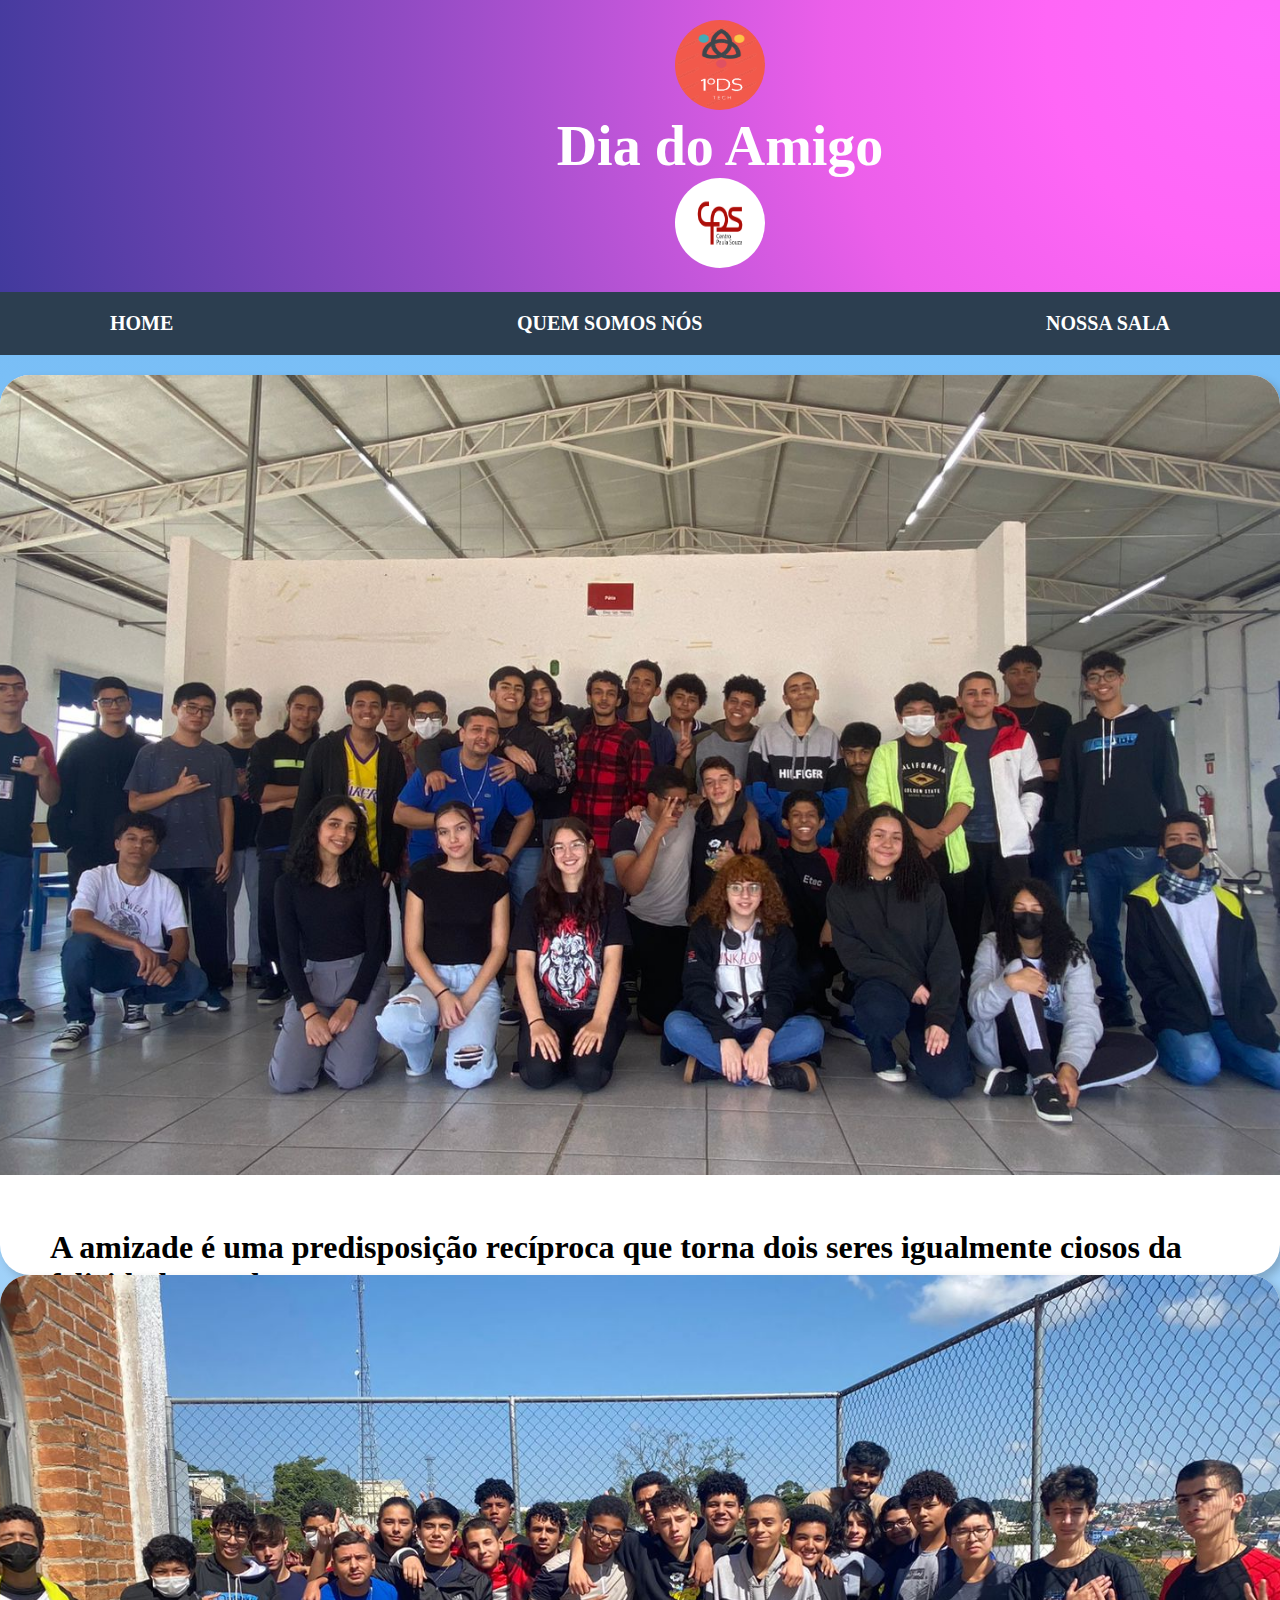
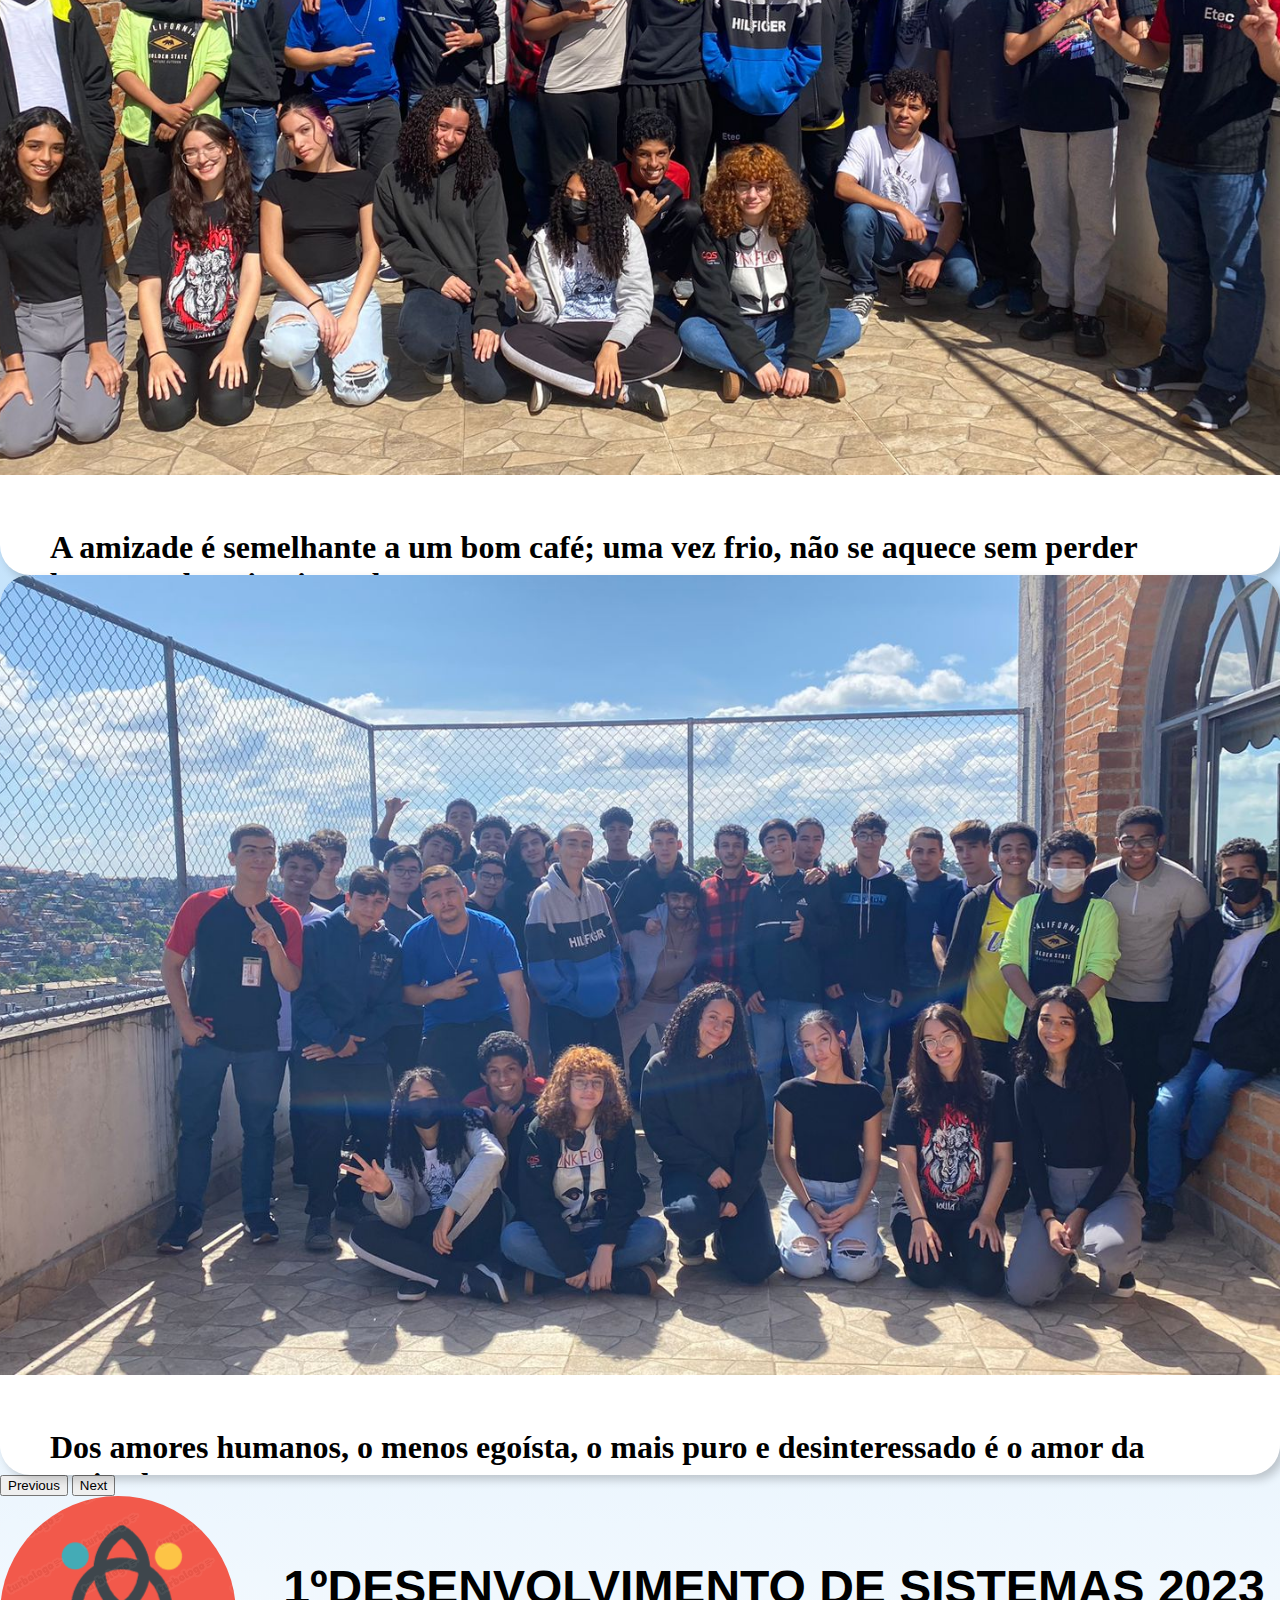
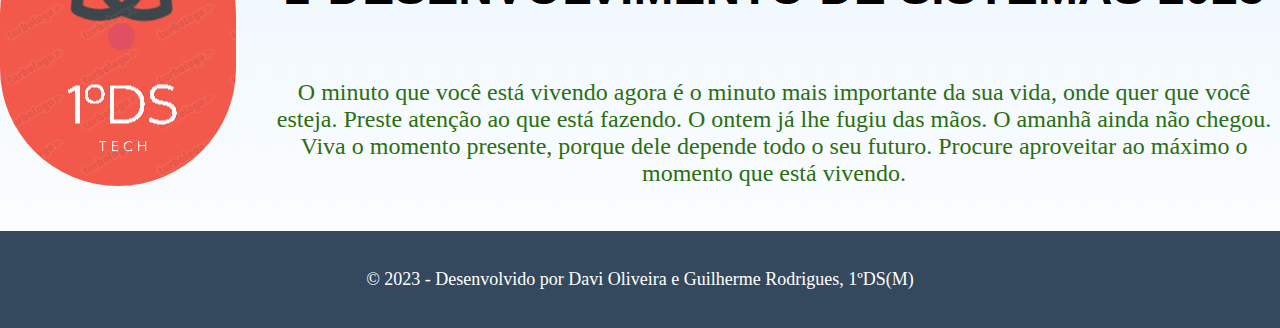
<file: index.html>
<!DOCTYPE html>
<html>
<head>
    <meta charset="UTF-8">
    <meta http-equiv="X-UA-Compatible" content="IE=edge">
    <meta name="viewport" content="width=device-width, initial-scale=1.0">
	<title>Dia do Amigo</title>
    <link href="https://cdn.jsdelivr.net/npm/bootstrap@5.3.0-alpha3/dist/css/bootstrap.min.css" rel="stylesheet" integrity="sha384-KK94CHFLLe+nY2dmCWGMq91rCGa5gtU4mk92HdvYe+M/SXH301p5ILy+dN9+nJOZ" crossorigin="anonymous">
    <script src="https://cdn.jsdelivr.net/npm/bootstrap@5.3.0-alpha3/dist/js/bootstrap.bundle.min.js" integrity="sha384-ENjdO4Dr2bkBIFxQpeoTz1HIcje39Wm4jDKdf19U8gI4ddQ3GYNS7NTKfAdVQSZe" crossorigin="anonymous"></script>
    <link rel="stylesheet" href="styles/teste-estilo.css">
	
</head>
<body>
	<header>
		<div class="header d-flex">
			<img src="imagens/logo_1ds.png" class="imagem_logo" alt="">
			<h1>Dia do Amigo</h1>
			<img src="imagens/cps-logo-identidade.jpg" class="imagem_logo" alt="">
		</div>
		<div class="navbar">
			<a href="#">HOME</a>
			<a href="we.html" class="ropdown">QUEM SOMOS NÓS</a>
			<a href="classroom.html">NOSSA SALA</a>
		</div>
	</header>
	<main class="container">
		<section id="carouselExampleInterval" class="carousel slide fotos__professores" data-bs-ride="carousel">
			<div class="carousel-inner">
			  <div class="carousel-item active" data-bs-interval="5000">
				<article class="card">
					<img src="imagens/foto-turma02.jpg" alt="Imagem 1">
					<h2>A amizade é uma predisposição recíproca que torna dois seres igualmente ciosos da felicidade um do outro.</h2>
	
				</article>
			  </div>
			  <div class="carousel-item" data-bs-interval="5000">
				<article class="card">
					<img src="imagens/foto-turma012.jpg" alt="Imagem 1">
					<h2>A amizade é semelhante a um bom café; uma vez frio, não se aquece sem perder bastante do primeiro sabor.</h2>
			
				</article>
			  </div>
			  <div class="carousel-item" data-bs-interval="5000">
				<article class="card">
					<img src="imagens/foto-turma03.jpg" alt="Imagem 1">
					<h2>Dos amores humanos, o menos egoísta, o mais puro e desinteressado é o amor da amizade.</h2>

				</article>
			  </div>
			</div>
			<button class="carousel-control-prev" type="button" data-bs-target="#carouselExampleInterval" data-bs-slide="prev">
			  <span class="carousel-control-prev-icon" aria-hidden="true"></span>
			  <span class="visually-hidden">Previous</span>
			</button>
			<button class="carousel-control-next" type="button" data-bs-target="#carouselExampleInterval" data-bs-slide="next">
			  <span class="carousel-control-next-icon" aria-hidden="true"></span>
			  <span class="visually-hidden">Next</span>
			</button>
		</section>
		<section class="sala mt-5">
			<img src="imagens/logo_1ds.png" class="sala__logo" alt="">
			<div>
				<h4 class="sala_titulo">1ºDesenvolvimento de Sistemas 2023</h4>
				<p class="sala_frase mt-4">O minuto que você está vivendo agora é o minuto mais importante da sua vida, onde quer que você esteja. Preste atenção ao que está fazendo. O ontem já lhe fugiu das mãos. O amanhã ainda não chegou. Viva o momento presente, porque dele depende todo o seu futuro. Procure aproveitar ao máximo o momento que está vivendo.</p>
			</div>
		</section>
		
	</main>
	<div class="footer">
		<p>© 2023 - Desenvolvido por Davi Oliveira e Guilherme Rodrigues, 1ºDS(M)</p>
	</div>
</body>
</html>
</file>
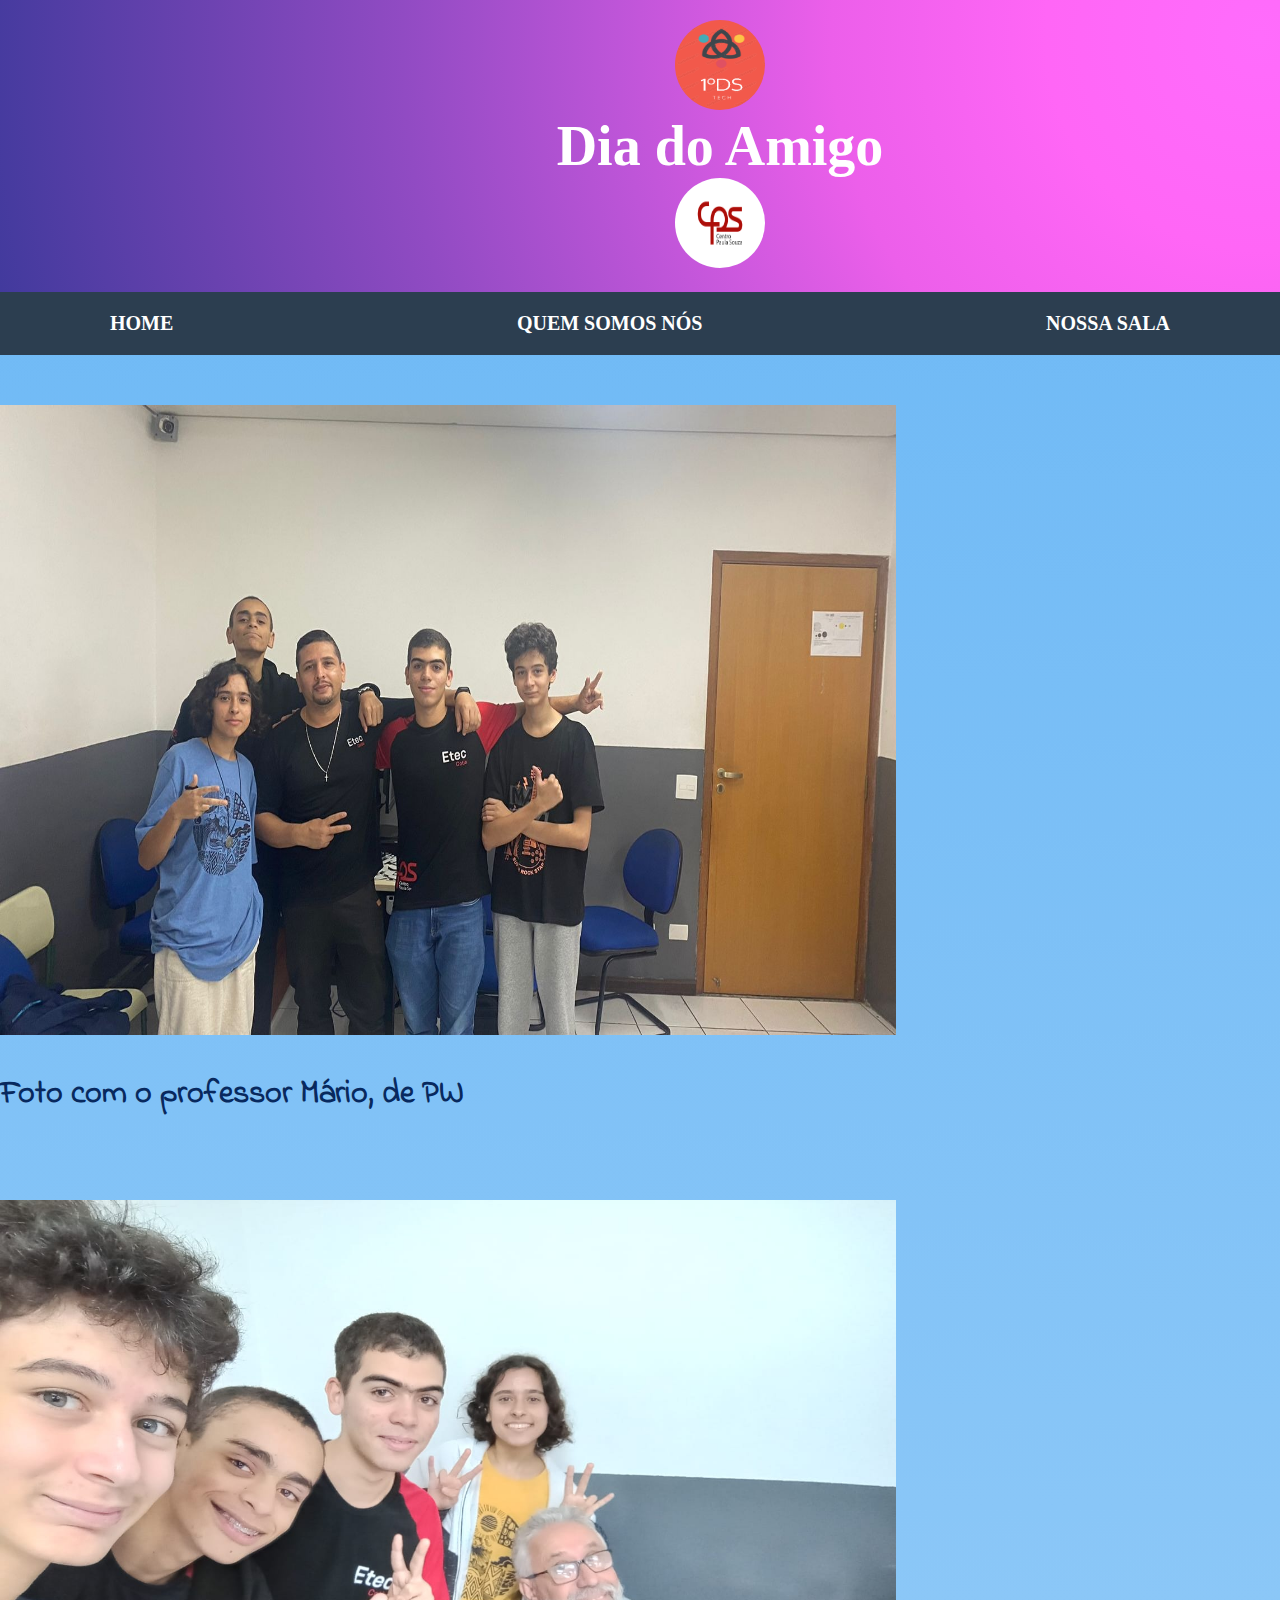
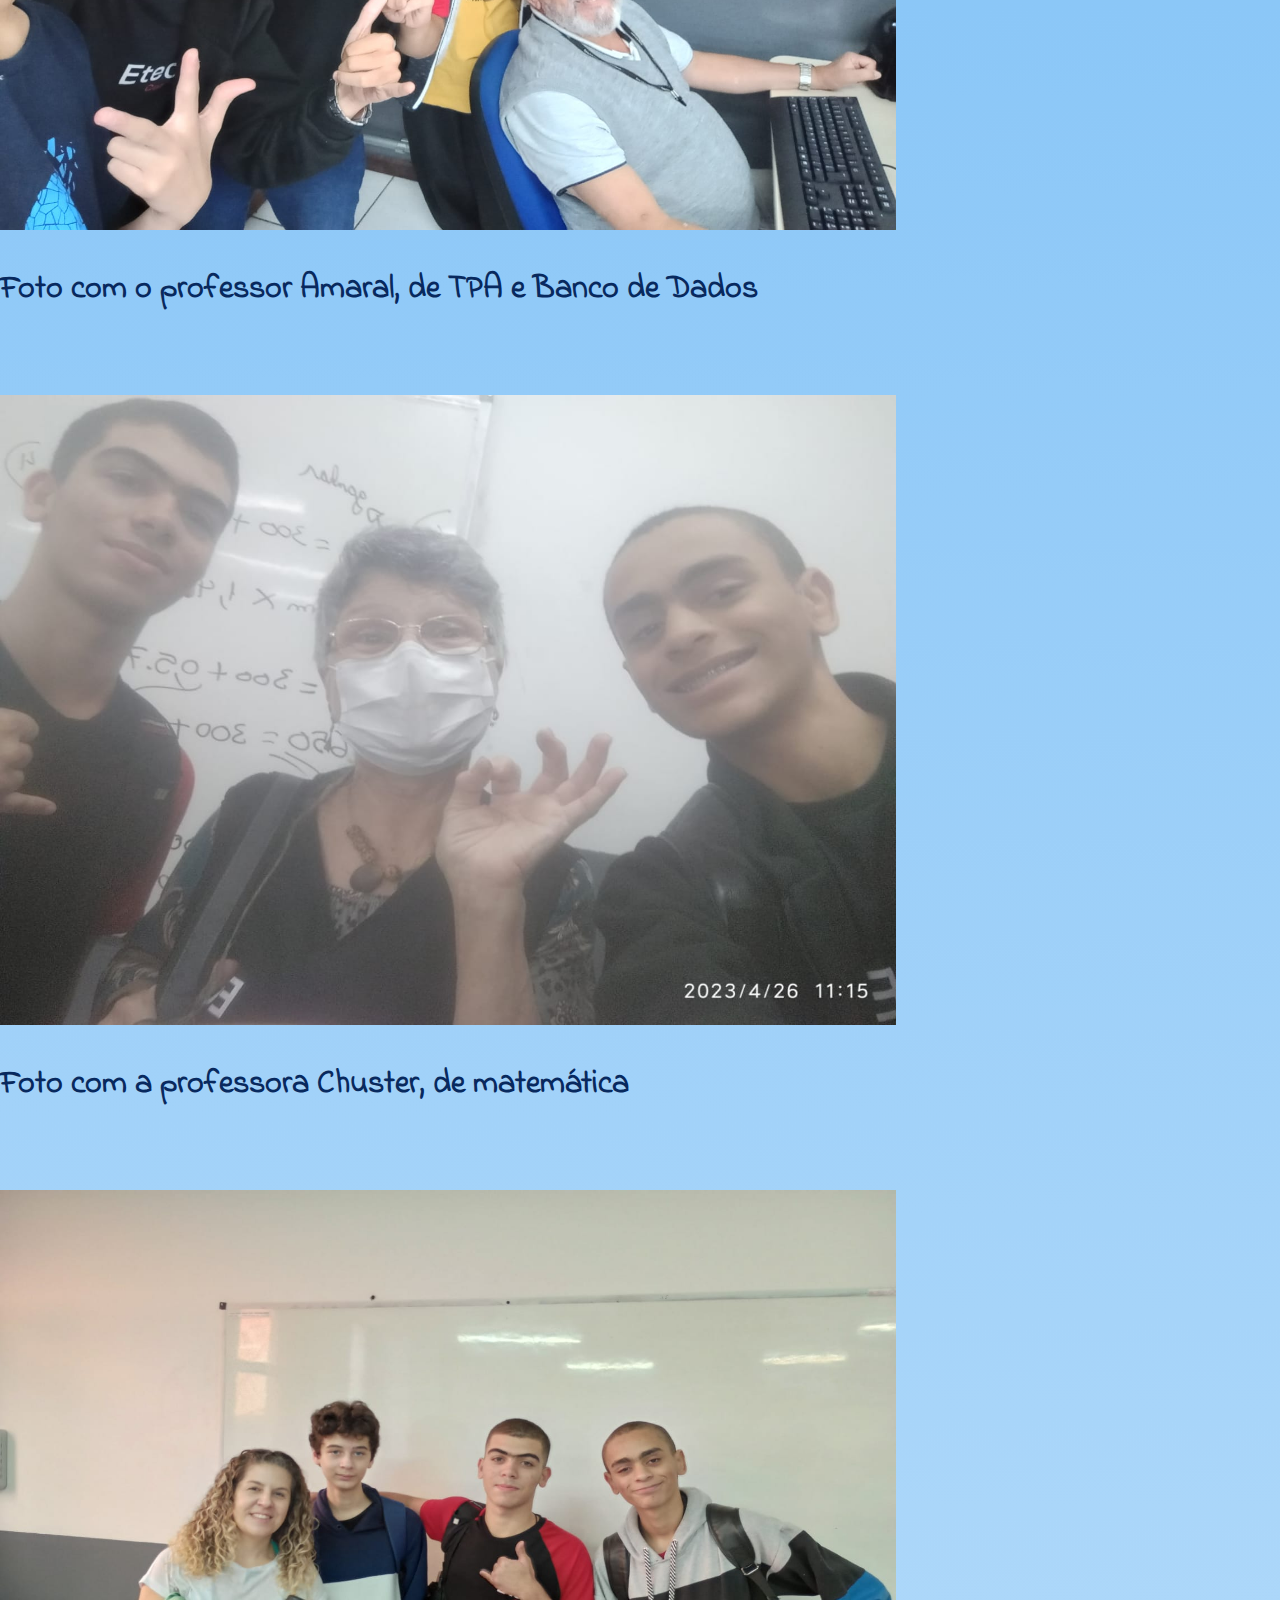
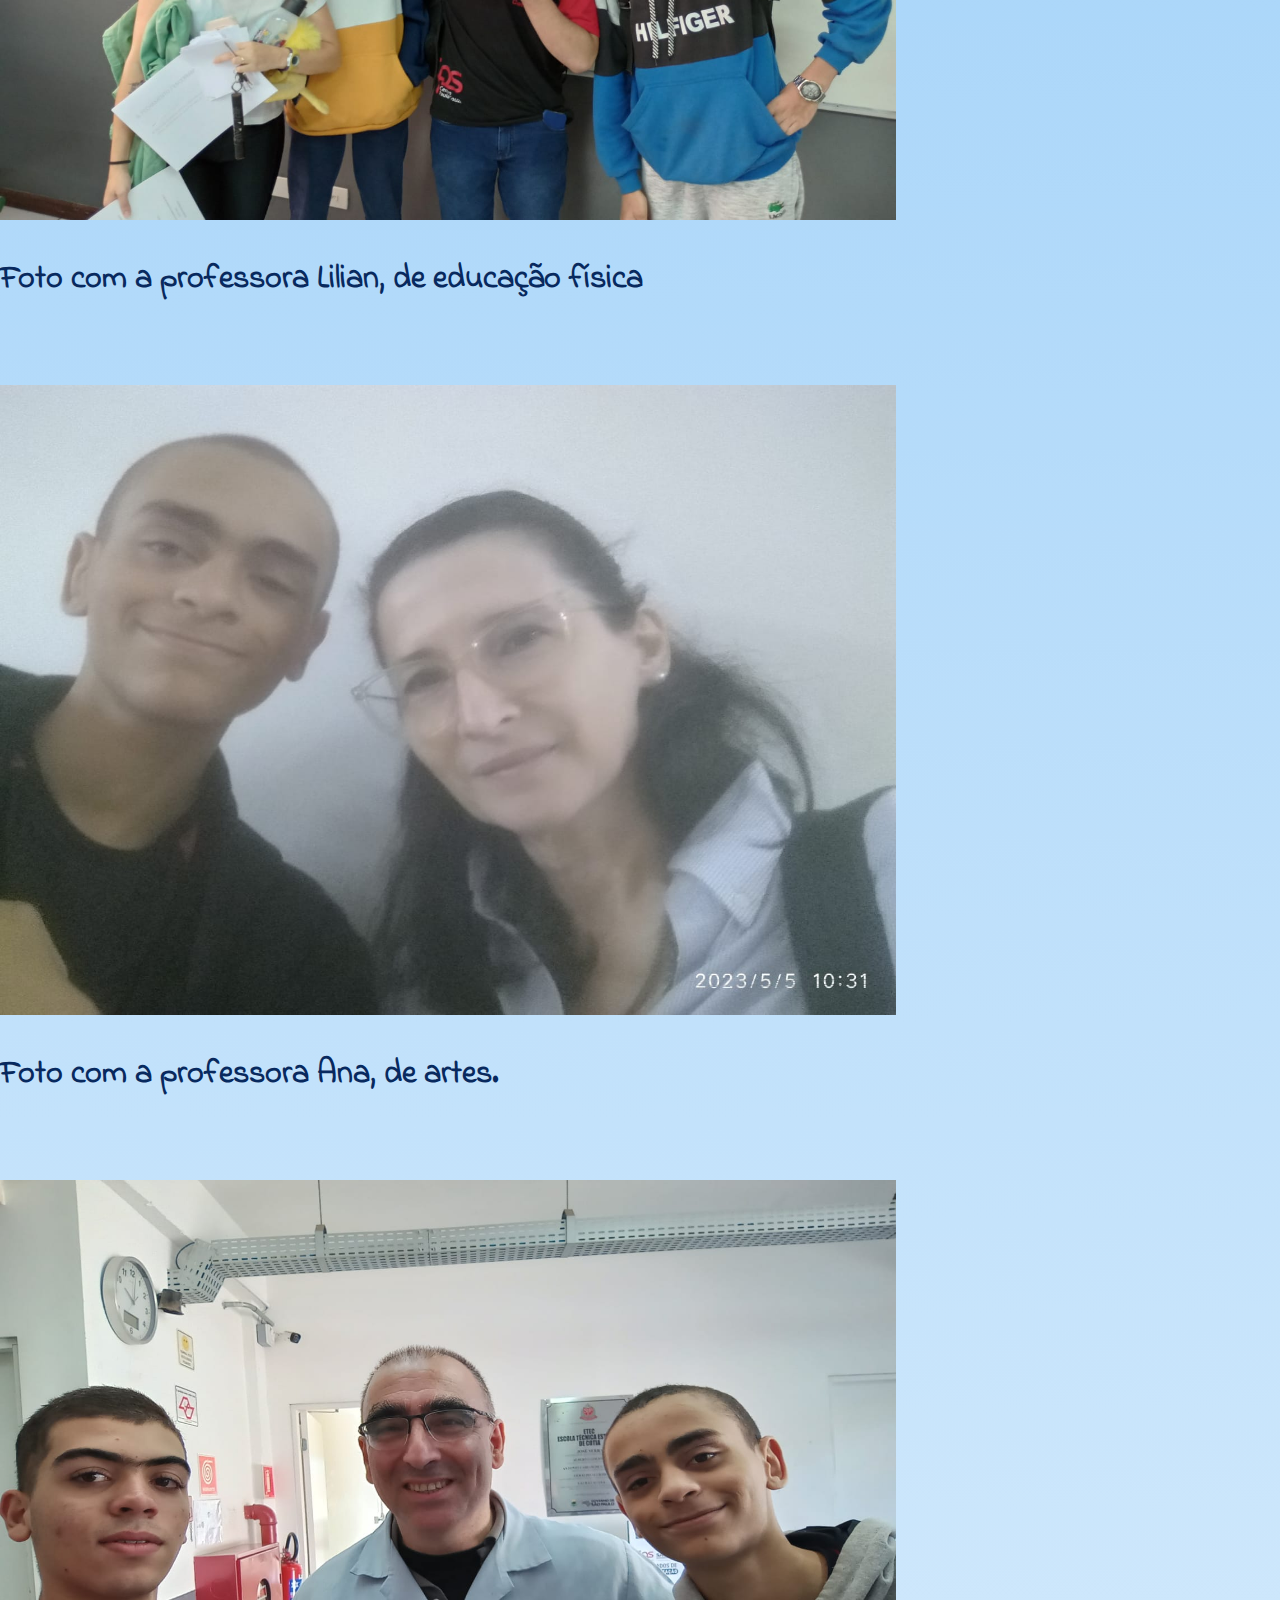
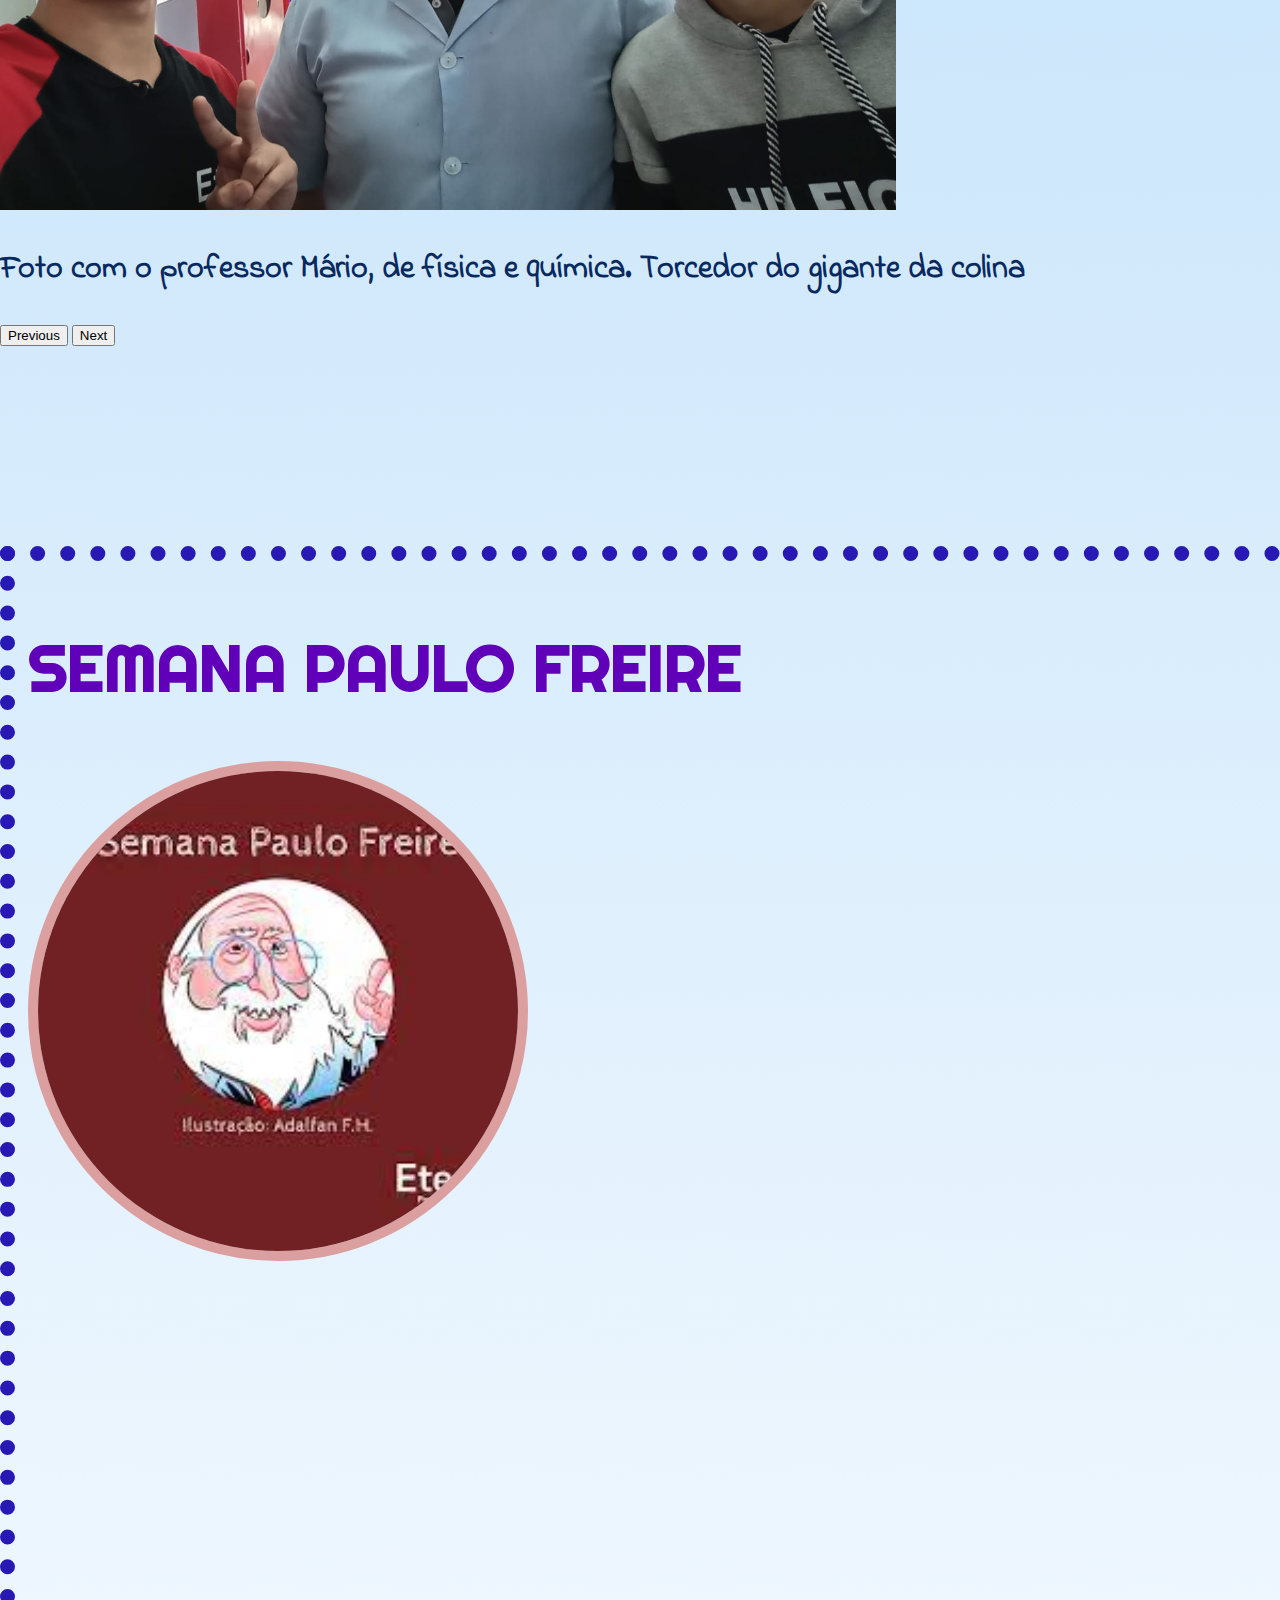
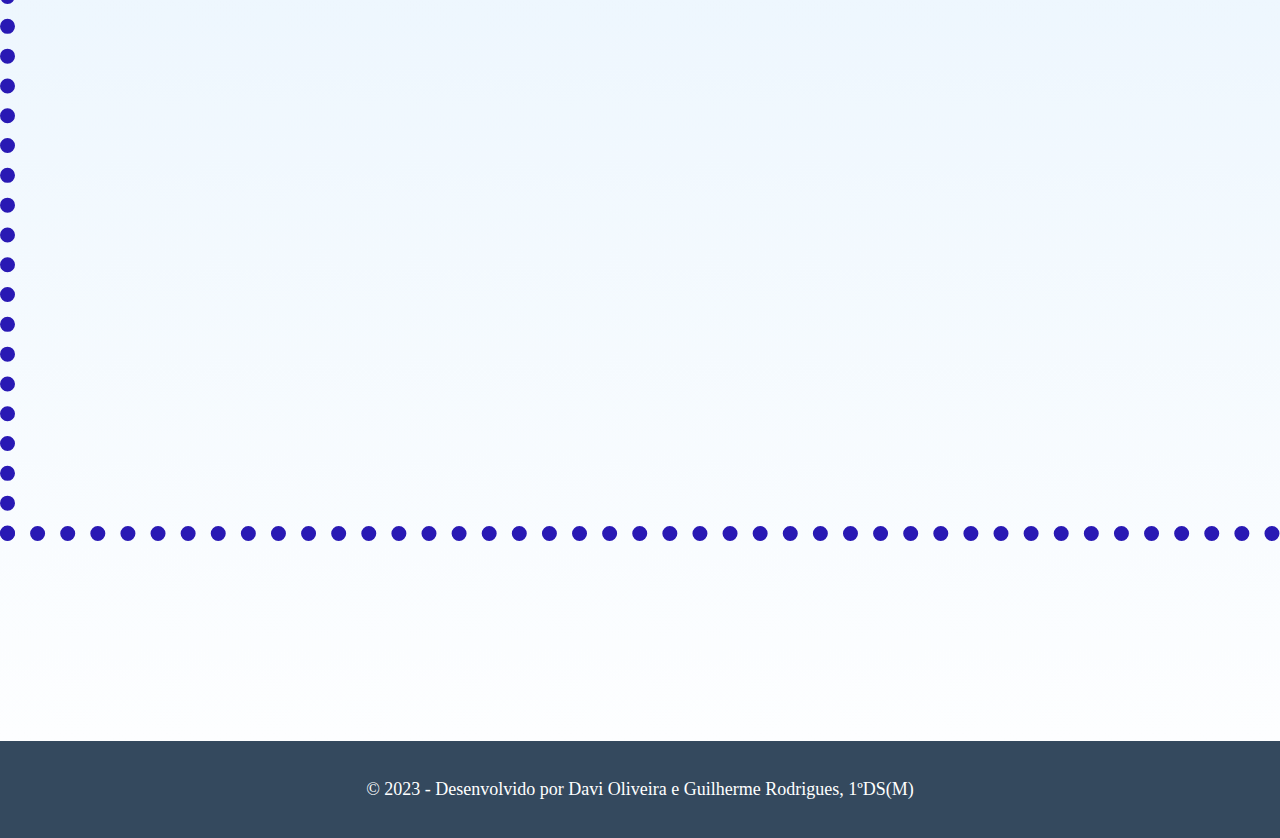
<file: classroom.html>
<!DOCTYPE html>
<html lang="en">
<head>
    <meta charset="UTF-8">
    <meta http-equiv="X-UA-Compatible" content="IE=edge">
    <meta name="viewport" content="width=device-width, initial-scale=1.0">
    <title>Nossa sala</title>
    <link href="https://cdn.jsdelivr.net/npm/bootstrap@5.3.0-alpha3/dist/css/bootstrap.min.css" rel="stylesheet" integrity="sha384-KK94CHFLLe+nY2dmCWGMq91rCGa5gtU4mk92HdvYe+M/SXH301p5ILy+dN9+nJOZ" crossorigin="anonymous">
    <link rel="stylesheet" href="styles/teste-estilo.css">
    <script src="https://cdn.jsdelivr.net/npm/bootstrap@5.3.0-alpha3/dist/js/bootstrap.bundle.min.js" integrity="sha384-ENjdO4Dr2bkBIFxQpeoTz1HIcje39Wm4jDKdf19U8gI4ddQ3GYNS7NTKfAdVQSZe" crossorigin="anonymous"></script>
    <link rel="stylesheet" href="styles/classroom.css">
</head>
<body>
      <header class="header d-flex">
        <img src="imagens/logo_1ds.png" class="imagem_logo" alt="">
			  <h1>Dia do Amigo</h1>
        <img src="imagens/cps-logo-identidade.jpg" class="imagem_logo" alt="">
      </header>
      <nav class="navbar">
        <a href="index.html">HOME</a>
        <a href="we.html" class="dropdown">QUEM SOMOS NÓS</a>
        <a href="classroom.html">NOSSA SALA</a>
      </nav>
      <div id="carouselExample" class="carousel slide" data-bs-ride="carousel">
        <div class="carousel-inner" interval="100">
          <div class="carousel-item active">
            <img src="imagens/foto_mario.jpg" class="d-block imagem__professor" alt="...">
            <p class="text-xxl-center descricao">Foto com o professor Mário, de PW</p>
          </div>
          <div class="carousel-item" interval="100">
            <img src="imagens/foto_amaral.jpg" class="d-block imagem__professor" alt="...">
            <p class="text-xxl-center descricao">Foto com o professor Amaral, de TPA e Banco de Dados</p>
          </div>
          <div class="carousel-item" interval="100">
            <img src="imagens/foto-chuster.jpg" class="d-block imagem__professor" alt="...">
            <p class="text-xxl-center descricao">Foto com a professora Chuster, de matemática</p>
          </div>
          <div class="carousel-item" interval="100">
            <img src="imagens/foto_lilian.jpg" class="d-block imagem__professor" alt="...">
            <p class="text-xxl-center descricao">Foto com a professora Lilian, de educação física</p>
          </div>
          <div class="carousel-item" interval="100">
            <img src="imagens/foto-ana.jpg" class="d-block imagem__professor" alt="...">
            <p class="text-xxl-center descricao">Foto com a professora Ana, de artes.</p>
          </div>
          <div class="carousel-item" interval="100">
            <img src="imagens/foto_fisica.jpg" class="d-block imagem__professor" alt="...">
            <p class="text-xxl-center descricao">Foto com o professor Mário, de física e química. Torcedor do gigante da colina</p>
          </div>
          <button class="carousel-control-prev" type="button" data-bs-target="#carouselExample" data-bs-slide="prev">
            <span class="carousel-control-prev-icon" aria-hidden="true"></span>
            <span class="visually-hidden">Previous</span>
          </button>
          <button class="carousel-control-next" type="button" data-bs-target="#carouselExample" data-bs-slide="next">
            <span class="carousel-control-next-icon" aria-hidden="true"></span>
            <span class="visually-hidden">Next</span>
          </button>
        </div>
      </div>
      <section class="semana__paulo_freire d-flex flex-column">
        <h2 class="titulo text-center">SEMANA PAULO FREIRE</h2>
        <img src="imagens/semana_paulo_freire.jpg" class="semana__paulo_freire_imagem">
  
        <div class="videos">
          <article class="video">
            <iframe style="border-radius: 24px;" width="600" height="350" src="https://www.youtube.com/embed/O1dwtVKJL_E" title="YouTube video player" frameborder="0" allow="accelerometer; autoplay; clipboard-write; encrypted-media; gyroscope; picture-in-picture; web-share" allowfullscreen></iframe>
          </article>
          <article class="video">
            <iframe style="border-radius: 24px;" width="600" height="350" src="https://www.youtube.com/embed/-G_L8ygw_lg" title="YouTube video player" frameborder="0" allow="accelerometer; autoplay; clipboard-write; encrypted-media; gyroscope; picture-in-picture; web-share" allowfullscreen></iframe>
          </div>
        </div>
        
        <div class="videos">
          <article class="video">
            <iframe style="border-radius: 24px;" width="600" height="350" src="https://www.youtube.com/embed/JZrjNGmTa4k" title="YouTube video player" frameborder="0" allow="accelerometer; autoplay; clipboard-write; encrypted-media; gyroscope; picture-in-picture; web-share" allowfullscreen></iframe>
          </div>
        </div>
      </section>

        <script src="https://code.jquery.com/jquery-3.3.1.slim.min.js" integrity="sha384-q8i/X+965DzO0rT7abK41JStQIAqVgRVzpbzo5smXKp4YfRvH+8abtTE1Pi6jizo" crossorigin="anonymous"></script>
        <script src="https://cdnjs.cloudflare.com/ajax/libs/popper.js/1.14.3/umd/popper.min.js" integrity="sha384-ZMP7rVo3mIykV+2+9J3UJ46jBk0WLaUAdn689aCwoqbBJiSnjAK/l8WvCWPIPm49" crossorigin="anonymous"></script>
        <script src="https://stackpath.bootstrapcdn.com/bootstrap/4.1.3/js/bootstrap.min.js" integrity="sha384-ChfqqxuZUCnJSK3+MXmPNIyE6ZbWh2IMqE241rYiqJxyMiZ6OW/JmZQ5stwEULTy" crossorigin="anonymous"></script>

        <footer class="footer">
          <p>© 2023 - Desenvolvido por Davi Oliveira e Guilherme Rodrigues, 1ºDS(M)</p>
        </footer>
</body>
</html>
</file>
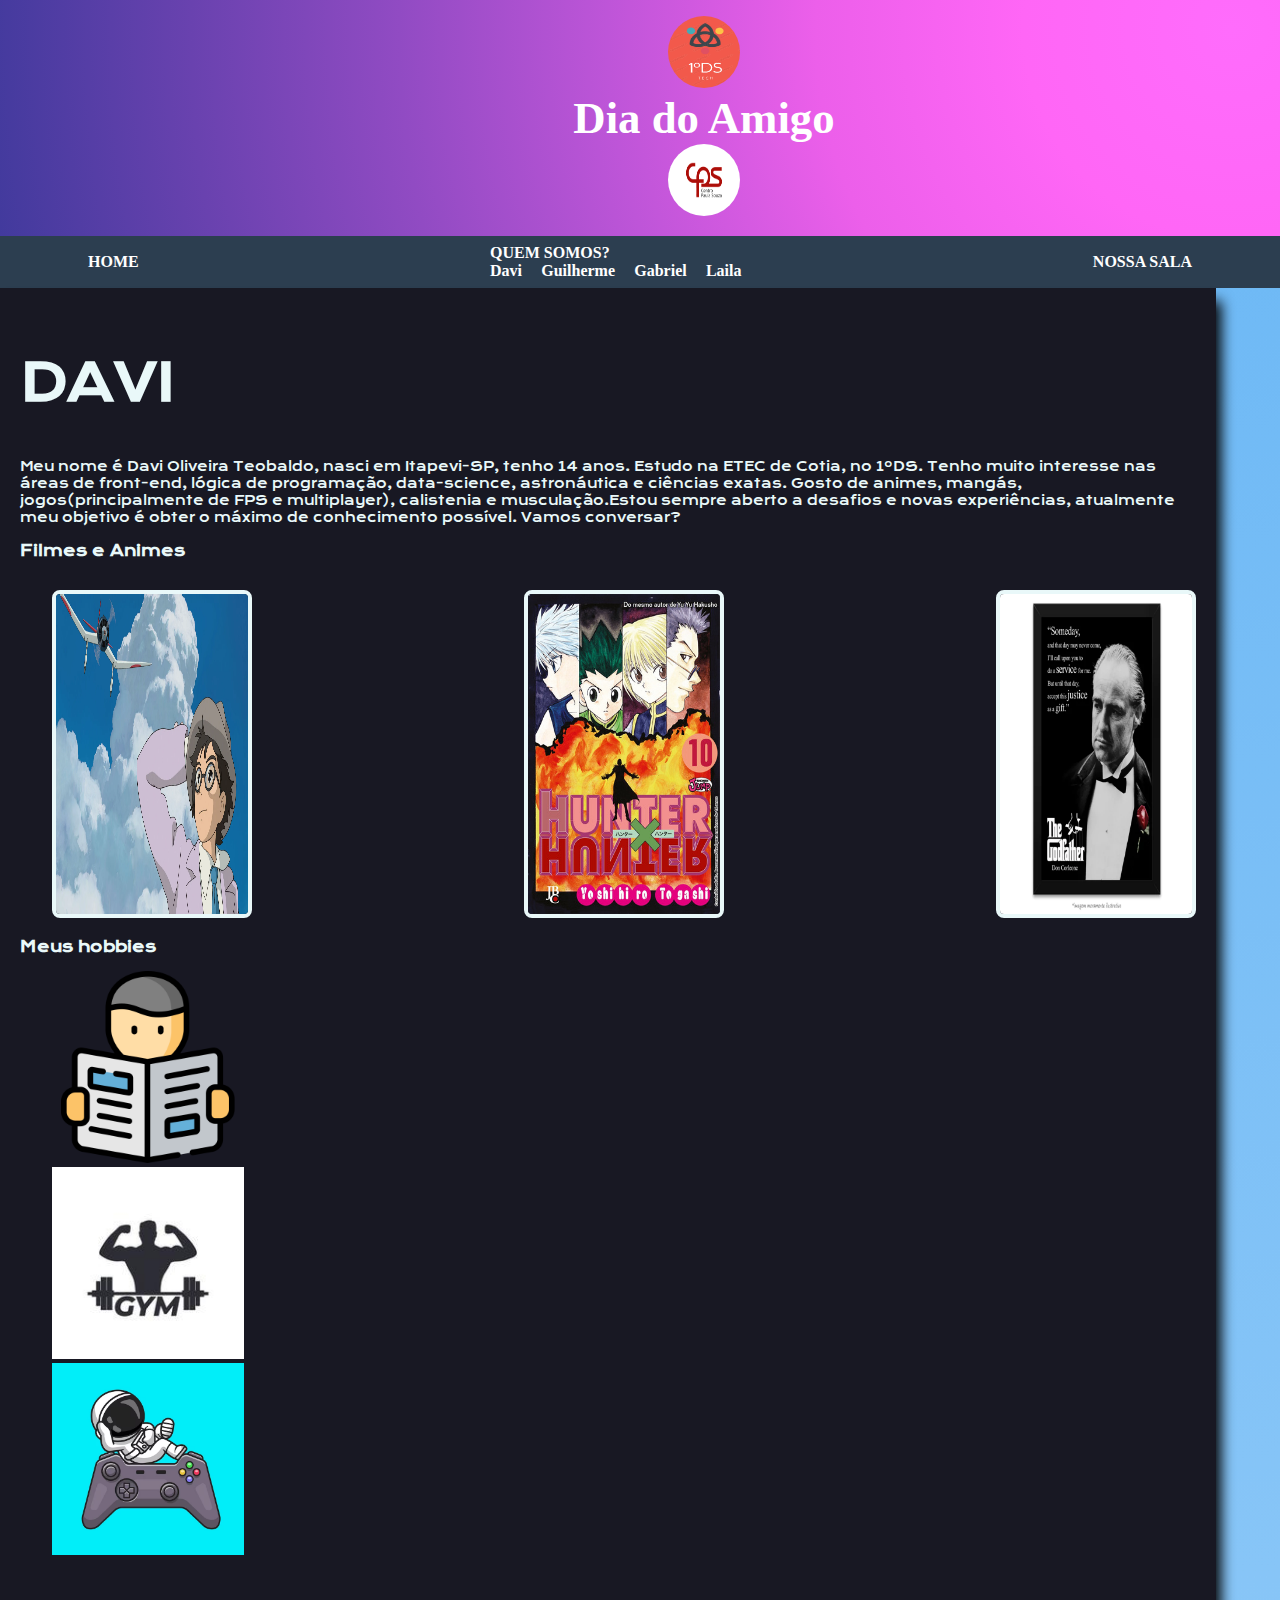
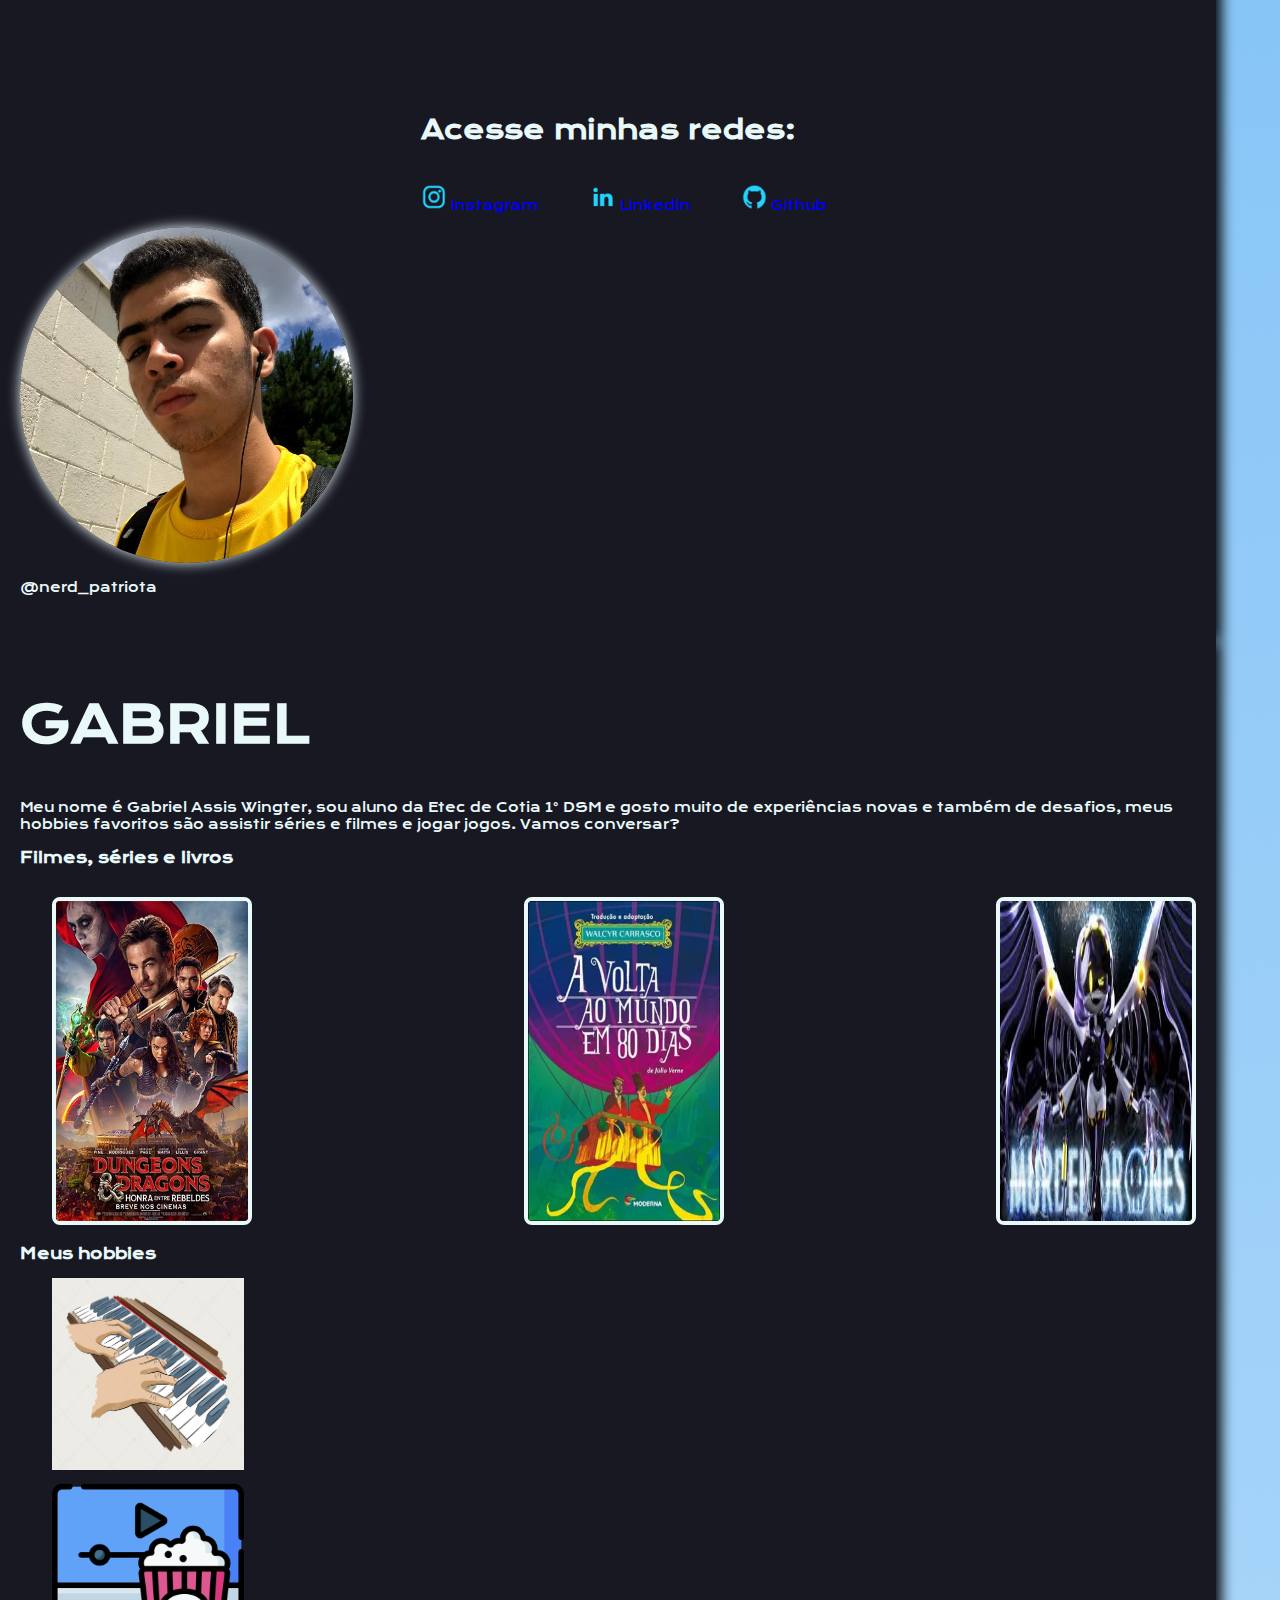
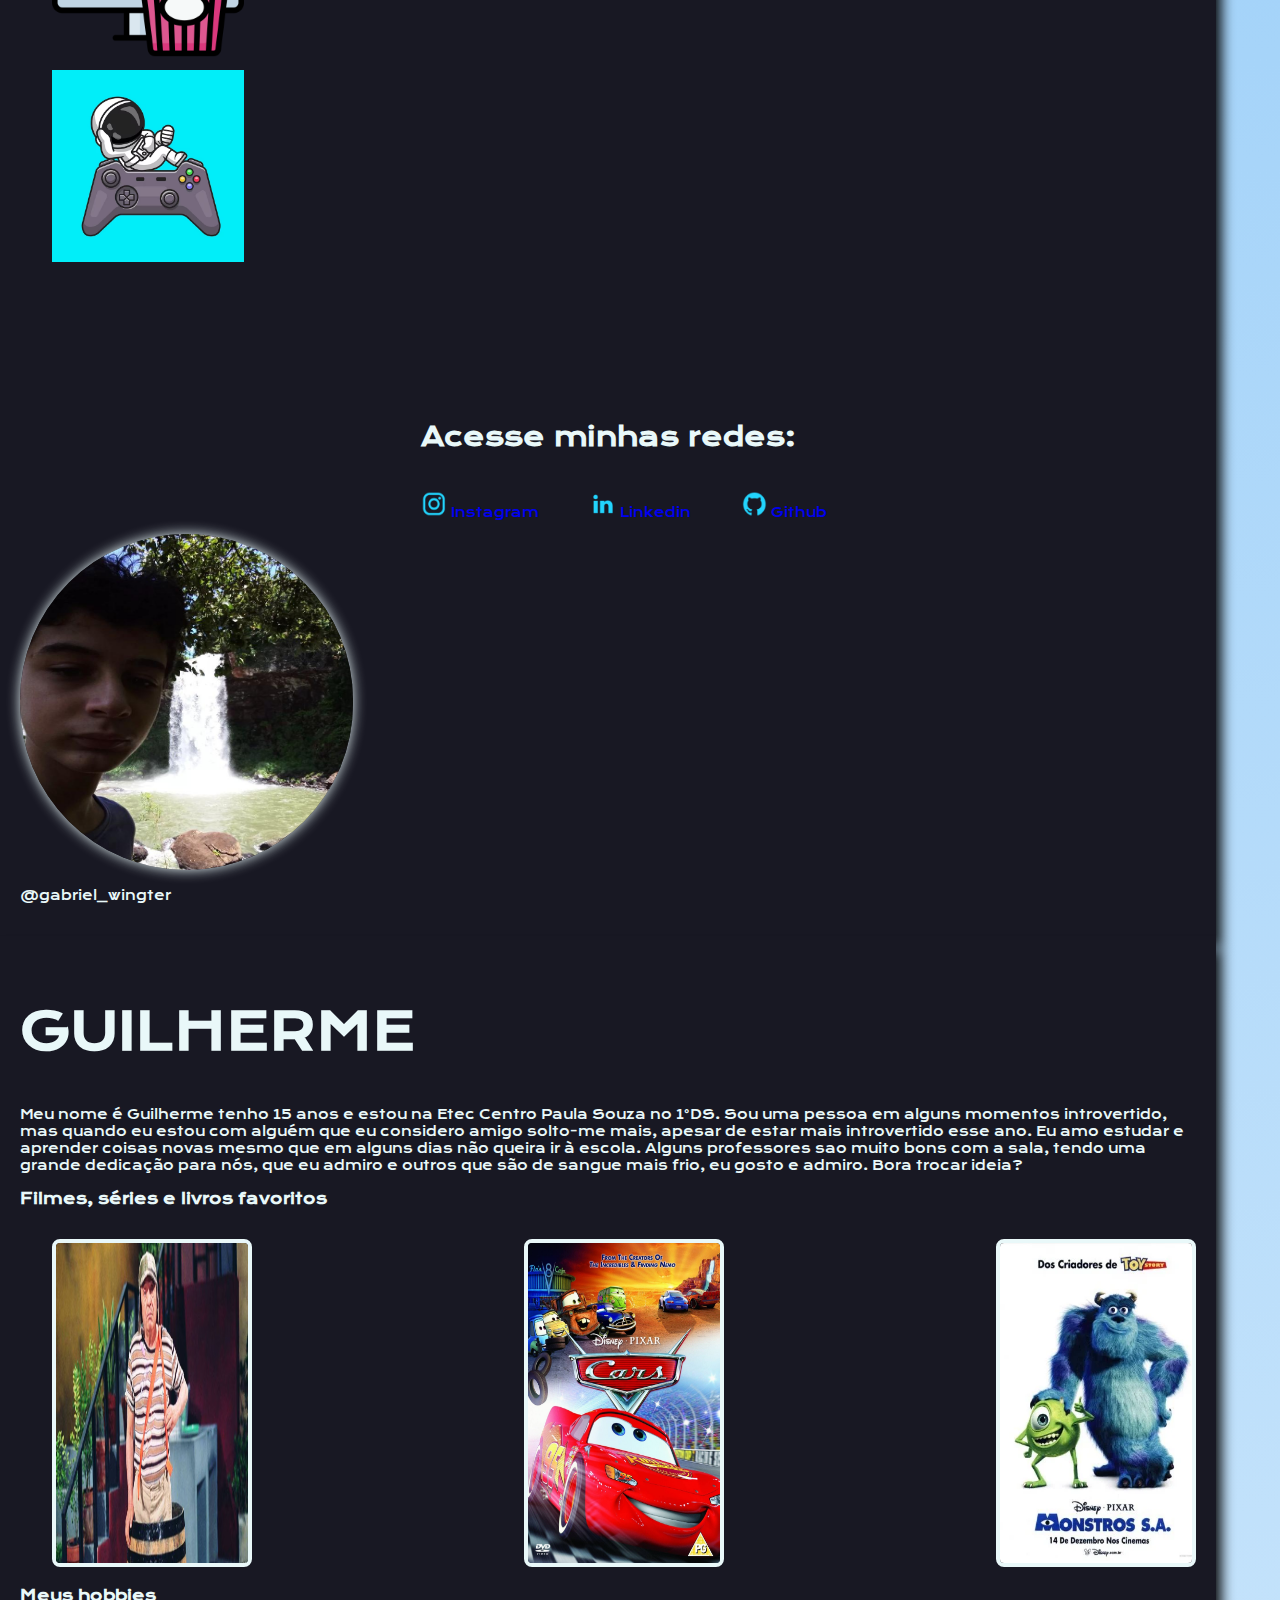
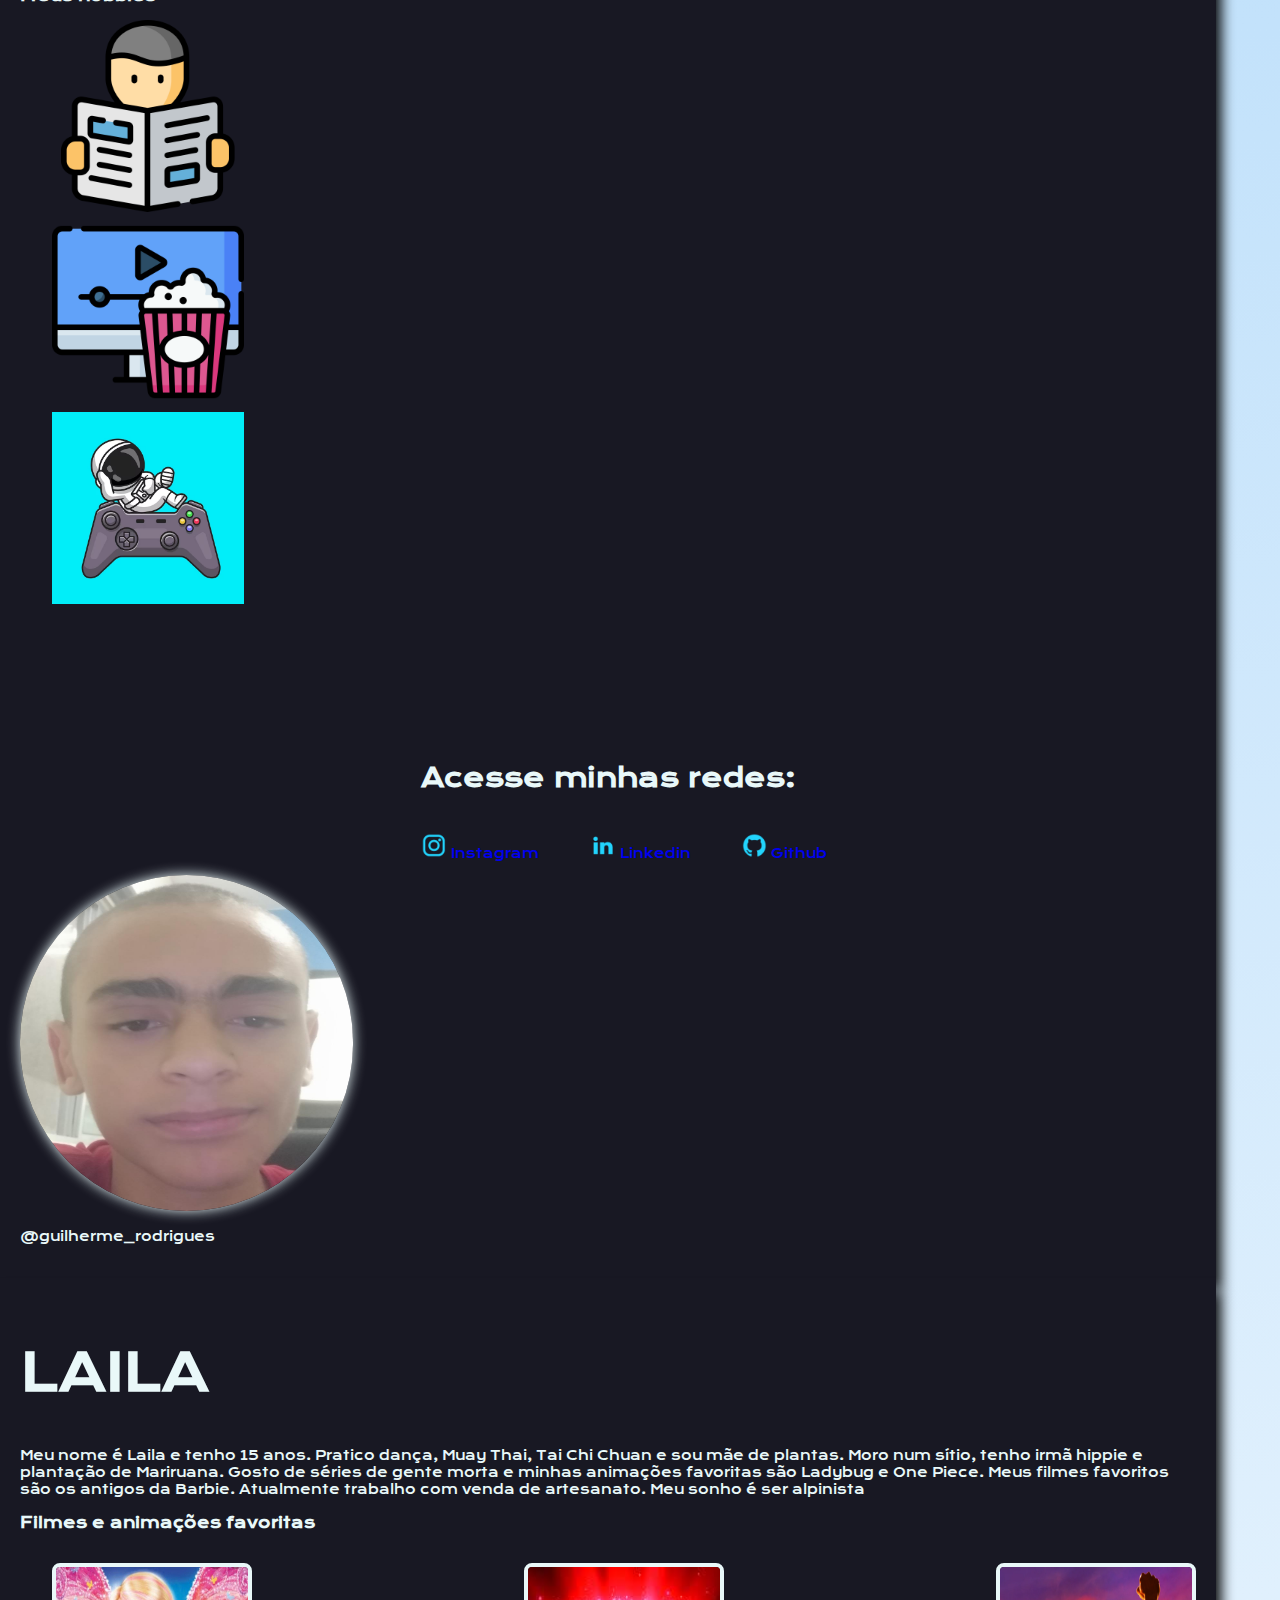
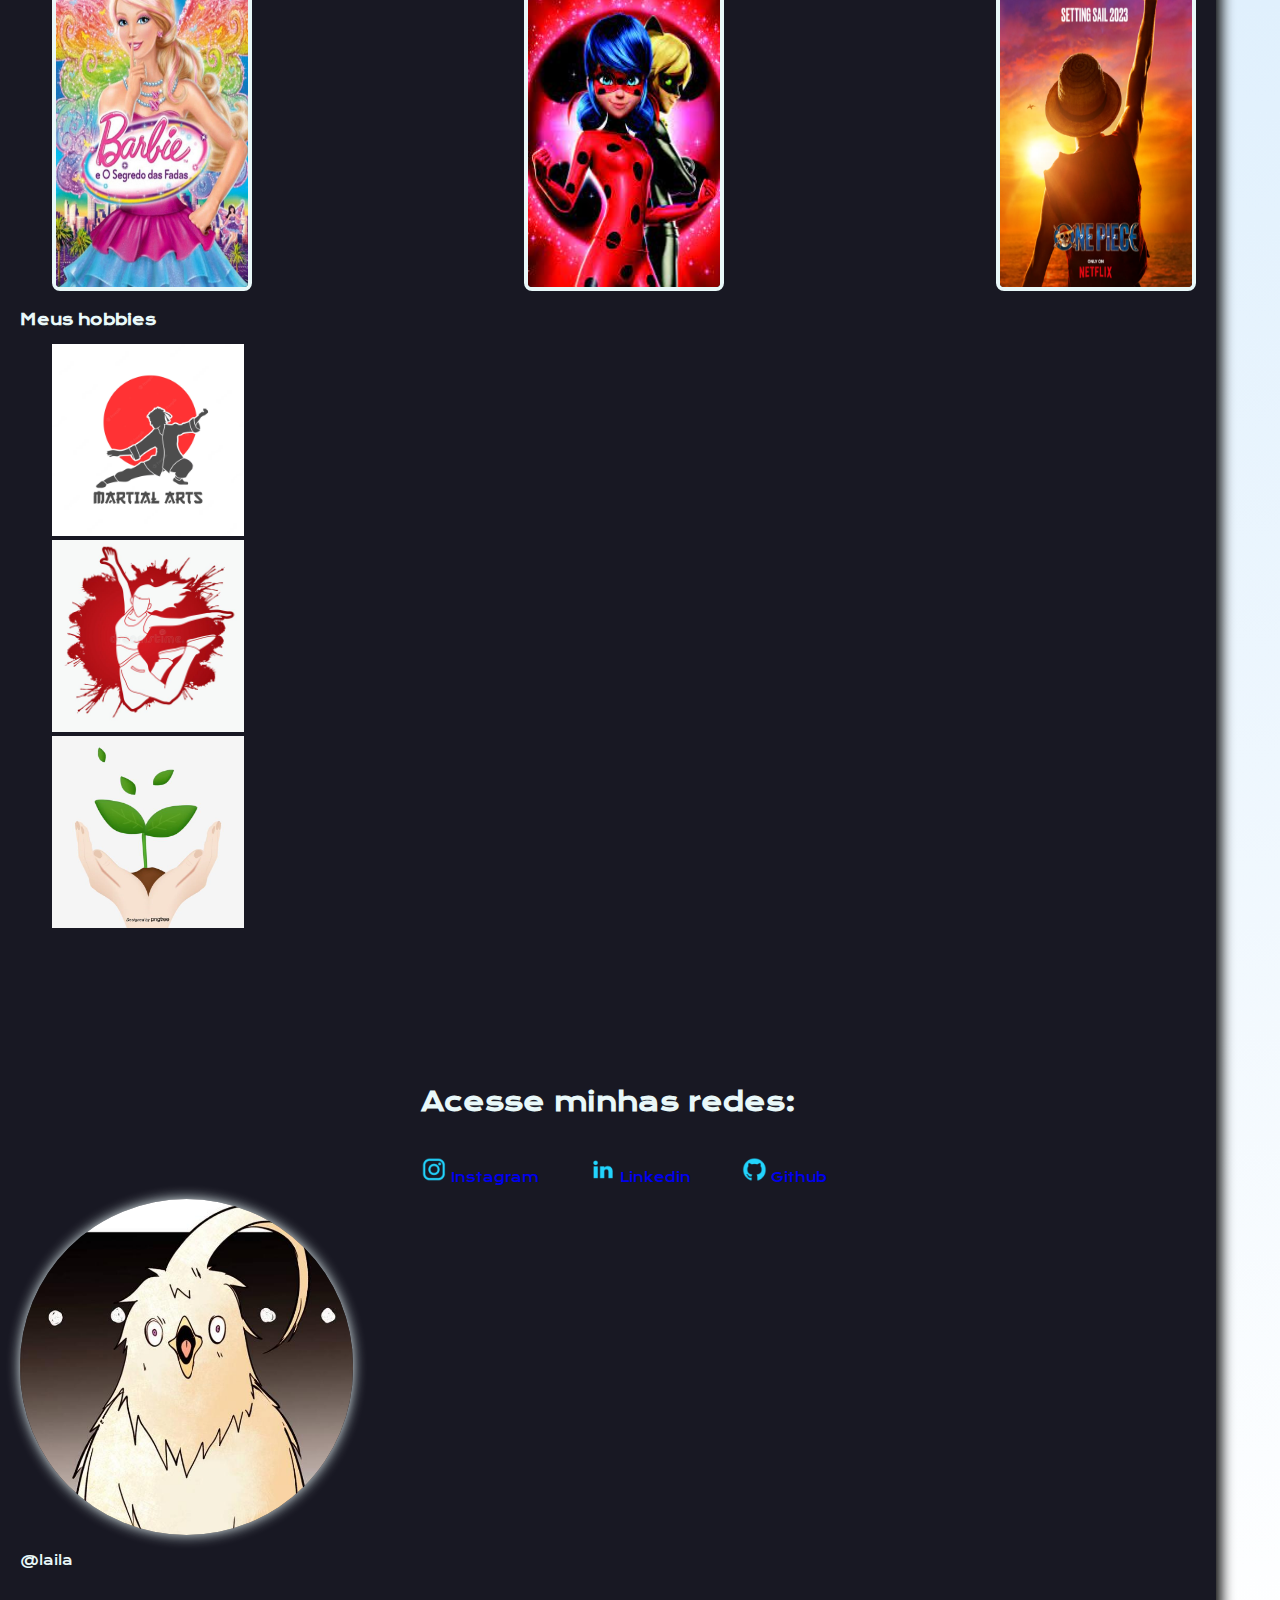
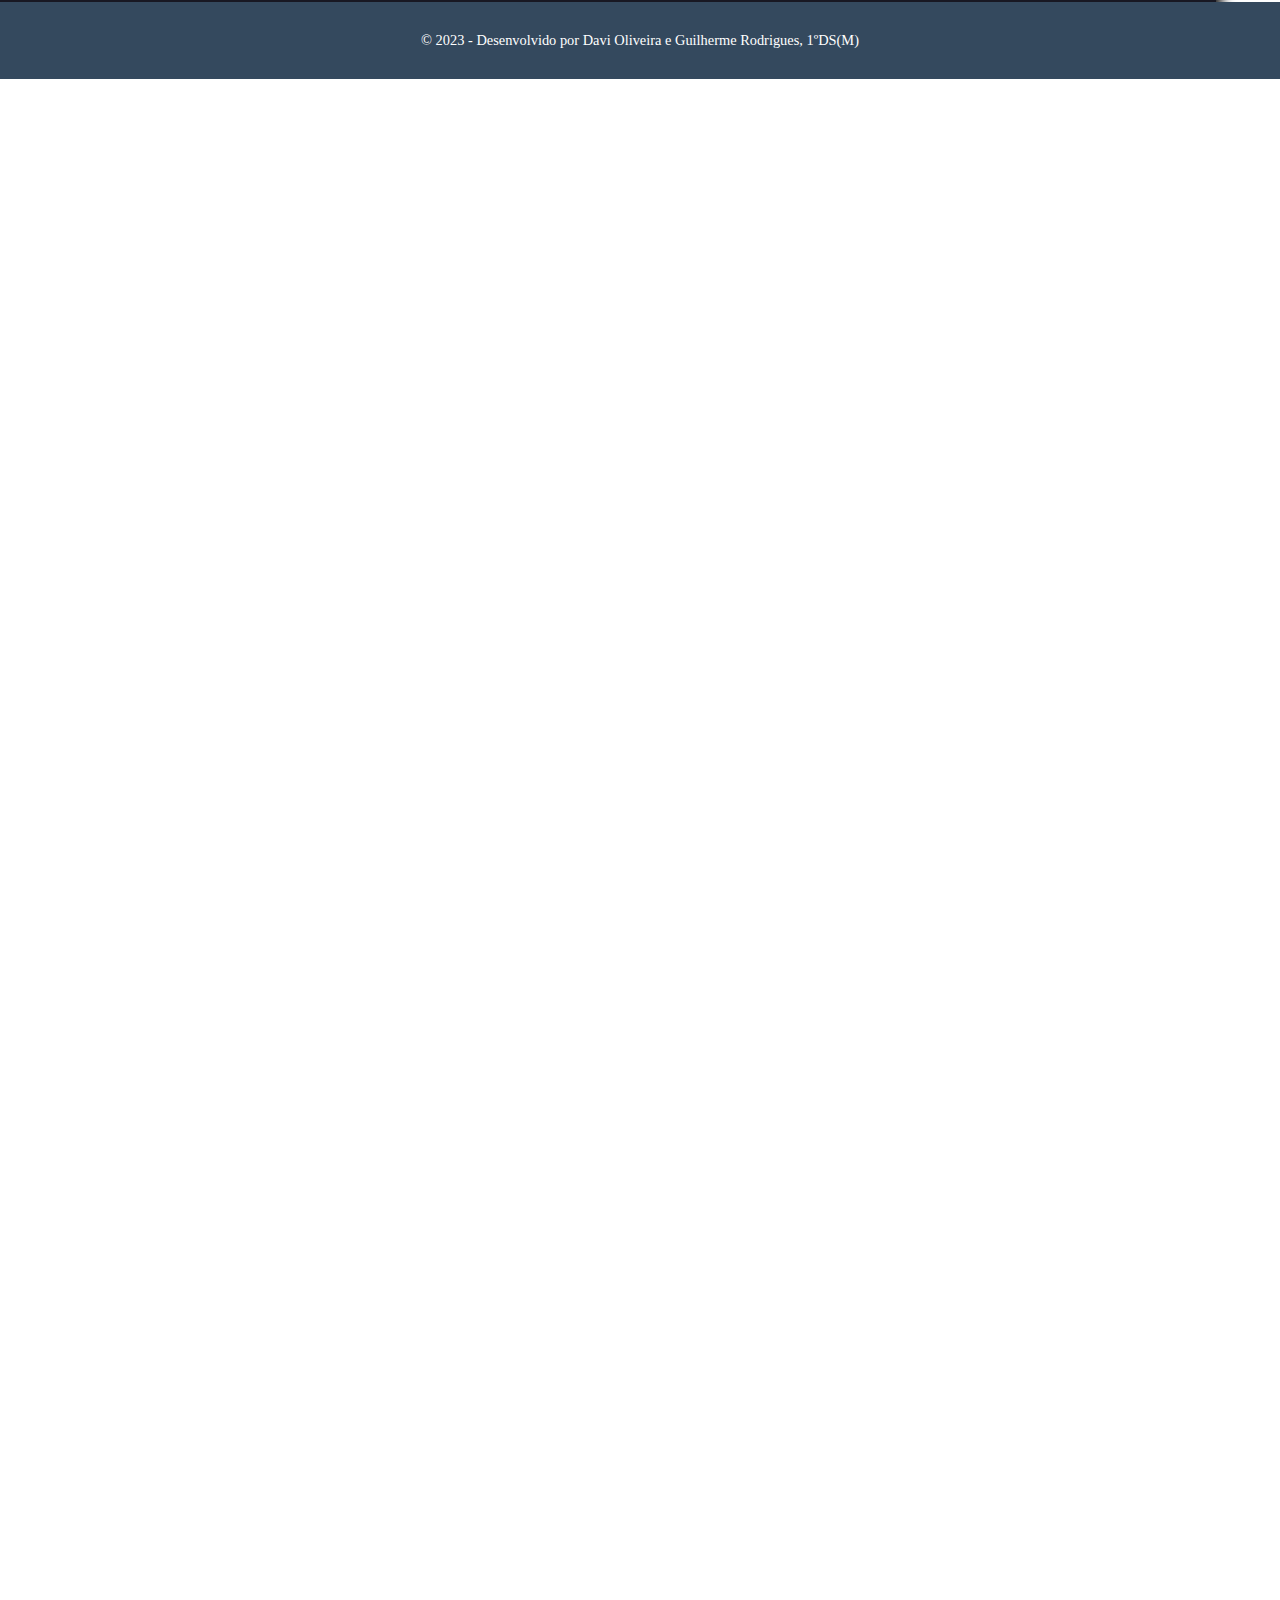
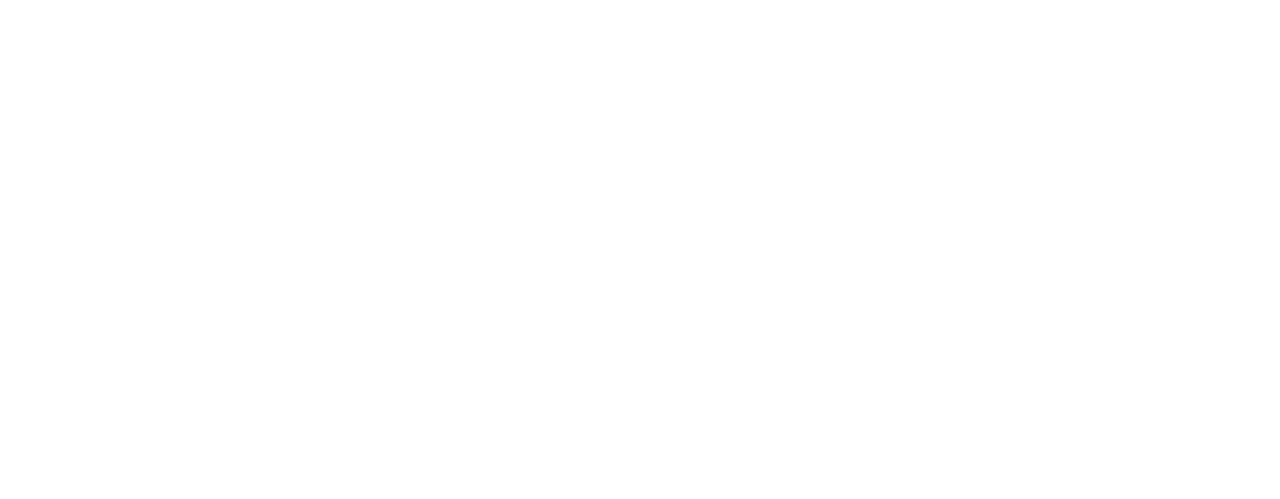
<file: we.html>
<!DOCTYPE html>
<html lang="pt-br">
<head>
    <meta charset="UTF-8">
    <meta http-equiv="X-UA-Compatible" content="IE=edge">
    <meta name="viewport" content="width=device-width, initial-scale=1.0">
    <title>Quem somos nós</title>
    <link href="https://cdn.jsdelivr.net/npm/bootstrap@5.3.0-alpha3/dist/css/bootstrap.min.css" rel="stylesheet" integrity="sha384-KK94CHFLLe+nY2dmCWGMq91rCGa5gtU4mk92HdvYe+M/SXH301p5ILy+dN9+nJOZ" crossorigin="anonymous">
    <link rel="stylesheet" href="styles/teste-estilo.css">
    <link rel="stylesheet" href="styles/estilo-we.css">
    
</head>
<body>
    <header>
		<div class="header d-flex">
            <img src="imagens/logo_1ds.png" class="imagem_logo" alt="">
			<h1>Dia do Amigo</h1>
            <img src="imagens/cps-logo-identidade.jpg" class="imagem_logo" alt="">
		</div>
		<div class="navbar">
			<a href="index.html">HOME</a>
			<div class="dropdown show">
                <a class="btn dropdown-toggle" href="#" role="button" id="dropdownMenuLink" data-toggle="dropdown" aria-haspopup="true" aria-expanded="false">
                  QUEM SOMOS?
                </a>
                <div class="dropdown-menu" aria-labelledby="dropdownMenuLink">
                  <a class="dropdown-item text-dark" href="#davi">Davi</a>
                  <a class="dropdown-item text-dark" href="#guilherme">Guilherme</a>
                  <a class="dropdown-item text-dark" href="#gabriel">Gabriel</a>
                  <a class="dropdown-item text-dark" href="#laila">Laila</a>
                </div>
              </div>
			<a href="classroom.html">NOSSA SALA</a>
		</div>
        
	</header>
    <main class="d-flex flex-wrap">
        <section class="d-flex p-5 align-items-center justify-content-center flex-column">
            <section class="p-5 d-flex apresentacao align-content-center justify-content-between">
                <div class="apresentacao_pessoa" id="davi">
                    <h2 class="text-center apresentacao_pessoa_titulo">DAVI</h2>
                    <p class="">Meu nome é Davi Oliveira Teobaldo, nasci em Itapevi-SP, tenho 14 anos. Estudo na ETEC de Cotia, no 1ºDS. Tenho muito interesse nas áreas de front-end, lógica de programação, data-science, astronáutica e ciências exatas. Gosto de animes, mangás, jogos(principalmente de FPS e multiplayer), calistenia e musculação.Estou sempre aberto a desafios e novas experiências,
                            atualmente meu objetivo é obter o máximo de conhecimento possível. Vamos
                            conversar?</p>
                        
                    <section class="favoritos mt-5">
                        <div class="filmes">
                            <h3 class="">Filmes e Animes</h3>
                            <ul class="filme d-flex" style="list-style: none;">
                               <li><img src="imagens/vidas_ao_vento.jpg" class="filme_imagem" alt=""></li>
                               <li><img src="imagens/hunterxhunter.jpg" class="filme_imagem" alt=""></li>
                                <li><img src="imagens/podero_chefao.jpg" alt="" class="filme_imagem"></li>
                            </ul>
                        </div>
                        <div>
                    </section>
                    <section class="m-2 mt-5">
                        <h3>Meus hobbies</h3>
                        <ul class="d-flex p-3 justify-content-between" style="list-style: none;gap:60px;">
                            <li><img src="imagens/leitura.png" alt="" class="hobbies"></li>
                            <li><img src="imagens/academia.png" alt="" class="hobbies"></li>
                            <li><img src="imagens/jogar.jpg" alt="" class="hobbies"></li>
                        </ul>
                    </section>
                    <section class="mt-5 apresentacao_redes justify-content-center">
                        <p class="apresentacao_redes_texto">Acesse minhas redes:</p>
                        <ul class="redes-sociais" style="list-style: none;">
                            <li><a class="apresentacao__links__link p-lg-4" href="https://www.instagram.com/nerd_patriota/">
                                <img src="imagens/instagram.png"></img>
                                Instagram</a>
                            </li>
                            <li>
                                <a class="apresentacao__links__link p-lg-4" href="https://www.linkedin.com/in/davi-oliveira-teobaldo-44388a25b/">
                                <img src="imagens/Logo linkedin.png"></img>
                                Linkedin</a>
                            </li>
                            <li>
                                <a class="apresentacao__links__link p-lg-4" href="https://github.com/DaviTeobaldo">
                                <img src="imagens/Logo Github.png"></img>
                                Github</a>
                            </li>
                        </ul>
                    </section>
                </div>
                <div class="fotao">
                    <img src="imagens/davi.jpg" class="apresentacao_foto" alt="Imagem do Gabriel">
                    <p class="text-light text-center pt-5">@nerd_patriota</p>
                </div>
            </section>
                    
                </section>
                
                
            </section>
            <section class="d-flex p-5 align-items-center justify-content-center flex-column">
                <section class="p-5 d-flex apresentacao align-content-center justify-content-between">
                    <div class="apresentacao_pessoa" id="gabriel">
                        <h2 class="text-center apresentacao_pessoa_titulo">GABRIEL</h2>
                        <p class="">Meu nome é Gabriel Assis Wingter, sou aluno da Etec de Cotia 1° DSM e gosto muito de experiências novas e também de desafios, meus hobbies favoritos são assistir séries e filmes e jogar jogos. Vamos conversar?</p>
                        
                        <section class="favoritos mt-5">
                            <div class="filmes">
                                <h3 class="">Filmes, séries e livros</h3>
                                <ul class="filme d-flex" style="list-style: none;">
                                    <li><img src="imagens/dungeons-dragons-honra-entre-rebeldes.jpg" class="filme_imagem" alt=""></li>
                                    <li><img src="imagens/volta_ao_mundo.jpg" class="filme_imagem" alt=""></li>
                                    <li><img src="imagens/murder.jpg" alt="" class="filme_imagem"></li>
                                </ul>
                            </div>
                            <div>
                        </section>
                        <section class=" m-2 mt-5">
                            <h3>Meus hobbies</h3>
                            <ul class="d-flex p-3 justify-content-between" style="list-style: none;gap:60px;">
                                <li><img src="imagens/piano.jpg" alt="" class="hobbies hobbies_item"></li>
                                <li><img src="imagens/filmes.png" alt="" class="hobbies hobbies_item"></li>
                                <li><img src="imagens/jogar.jpg" alt="" class="hobbies hobbies_item"></li>
                            </ul>
                        </section>
                        <section class="mt-5 apresentacao_redes justify-content-center">
                            <p class="apresentacao_redes_texto">Acesse minhas redes:</p>
                            <ul class="redes-sociais" style="list-style: none;">
                                <li><a class="apresentacao__links__link p-lg-4" href="https://www.instagram.com/gabriel.assis.win/?next=%2F">
                                    <img src="imagens/instagram.png"></img>
                                    Instagram</a>
                                </li>
                                <li>
                                    <a class="apresentacao__links__link p-lg-4" href="https://www.linkedin.com/in/davi-oliveira-teobaldo-44388a25b/">
                                    <img src="imagens/Logo linkedin.png"></img>
                                    Linkedin</a>
                                </li>
                                <li>
                                    <a class="apresentacao__links__link p-lg-4" href="https://github.com/DaviTeobaldo">
                                    <img src="imagens/Logo Github.png"></img>
                                    Github</a>
                                </li>
                            </ul>
                        </section>
                    </div>
                    <div class="fotao">
                        <img src="imagens/gabriel.jpg" class="apresentacao_foto" alt="Imagem do Gabriel">
                        <p class="text-light text-center pt-5">@gabriel_wingter</p>
                    </div>
                </section>
                
            </section>
            <section class="d-flex p-5 align-items-center justify-content-center flex-column">
                <section class="p-5 d-flex apresentacao align-content-center justify-content-between">
                    <div class="apresentacao_pessoa" id="guilherme">
                        <h2 class="text-center apresentacao_pessoa_titulo">GUILHERME</h2>
                        <p class="">Meu nome é Guilherme tenho 15 anos e estou na Etec Centro Paula Souza no 1°DS. Sou uma pessoa em alguns momentos introvertido, mas quando eu estou com alguém que eu considero amigo solto-me mais, apesar de estar mais introvertido esse ano. Eu amo estudar e aprender coisas novas mesmo que em alguns dias não queira ir à escola. Alguns professores sao muito bons com a sala, tendo uma grande dedicação para nós, que eu admiro e outros que são de sangue mais frio, eu gosto e admiro. Bora trocar ideia?</p>
                        
                        <section class="favoritos mt-5">
                            <div class="filmes">
                                <h3 class="">Filmes, séries e livros favoritos</h3>
                                <ul class="filme d-flex" style="list-style: none;">
                                    <li><img src="imagens/chaves.jpg" class="filme_imagem" alt=""></li>
                                    <li><img src="imagens/carros.jpg" class="filme_imagem" alt=""></li>
                                    <li><img src="imagens/monstros.jpg" alt="" class="filme_imagem"></li>
                                </ul>
                            </div>
                            <div>
                        </section>
                        <section class="m-2 mt-5">
                            <h3>Meus hobbies</h3>
                            <ul class="d-flex p-3 justify-content-between" style="list-style: none;gap:60px;">
                                <li><img src="imagens/leitura.png" alt="" class="hobbies"></li>
                                <li><img src="imagens/filmes.png" alt="" class="hobbies"></li>
                                <li><img src="imagens/jogar.jpg" alt="" class="hobbies"></li>
                            </ul>
                        </section>
                        <section class="mt-5 apresentacao_redes justify-content-center">
                            <p class="apresentacao_redes_texto">Acesse minhas redes:</p>
                            <ul class="redes-sociais" style="list-style: none;">
                                <li><a class="apresentacao__links__link p-lg-4" href="https://www.instagram.com/nerd_patriota/">
                                    <img src="imagens/instagram.png"></img>
                                    Instagram</a>
                                </li>
                                <li>
                                    <a class="apresentacao__links__link p-lg-4" href="https://www.linkedin.com/in/davi-oliveira-teobaldo-44388a25b/">
                                    <img src="imagens/Logo linkedin.png"></img>
                                    Linkedin</a>
                                </li>
                                <li>
                                    <a class="apresentacao__links__link p-lg-4" href="https://github.com/DaviTeobaldo">
                                    <img src="imagens/Logo Github.png"></img>
                                    Github</a>
                                </li>
                            </ul>
                        </section>
                    </div>
                    <div class="fotao">
                        <img src="imagens/guilherme.jpg" class="apresentacao_foto" alt="Imagem do Gabriel">
                        <p class="text-light text-center pt-5">@guilherme_rodrigues</p>
                    </div>
                </section>
                
            </section>
            <section class="d-flex p-5 align-items-center justify-content-center flex-column">
                <section class="p-5 d-flex apresentacao align-content-center justify-content-between">
                    <div class="apresentacao_pessoa" id="laila">
                        <h2 class="text-center apresentacao_pessoa_titulo">LAILA</h2>
                        <p class="">Meu nome é Laila e tenho 15 anos. Pratico dança, Muay Thai, Tai Chi Chuan e sou mãe de plantas. Moro num sítio, tenho irmã hippie e plantação de Mariruana.  Gosto de séries de gente morta e minhas animações favoritas são Ladybug e One Piece. Meus filmes favoritos são os antigos da Barbie. Atualmente trabalho com venda de artesanato. Meu sonho é ser alpinista</p>
                        
                        <section class="favoritos mt-5">
                            <div class="filmes">
                                <h3 class="">Filmes e animações favoritas</h3>
                                <ul class="filme d-flex" style="list-style: none;">
                                    <li><img src="imagens/barbie.jpg" class="filme_imagem" alt=""></li>
                                    <li><img src="imagens/ladybug.jpg" class="filme_imagem" alt=""></li>
                                    <li><img src="imagens/onepiece.jpg" alt="" class="filme_imagem"></li>
                                </ul>
                            </div>
                            <div>
                        </section>
                        <section class="m-2 mt-5">
                            <h3>Meus hobbies</h3>
                            <ul class="d-flex p-3 justify-content-between" style="list-style: none;gap:60px;">
                                <li><img src="imagens/artes_marciais.jpg" alt="" class="hobbies"></li>
                                <li><img src="imagens/danca.jpg" alt="" class="hobbies"></li>
                                <li><img src="imagens/plantas.jpg" alt="" class="hobbies"></li>
                            </ul>
                        </section>
                        <section class="mt-5 apresentacao_redes justify-content-center">
                            <p class="apresentacao_redes_texto">Acesse minhas redes:</p>
                            <ul class="redes-sociais" style="list-style: none;">
                                <li><a class="apresentacao__links__link p-lg-4" href="https://www.instagram.com/nerd_patriota/">
                                    <img src="imagens/instagram.png"></img>
                                    Instagram</a>
                                </li>
                                <li>
                                    <a class="apresentacao__links__link p-lg-4" href="https://www.linkedin.com/in/davi-oliveira-teobaldo-44388a25b/">
                                    <img src="imagens/Logo linkedin.png"></img>
                                    Linkedin</a>
                                </li>
                                <li>
                                    <a class="apresentacao__links__link p-lg-4" href="https://github.com/DaviTeobaldo">
                                    <img src="imagens/Logo Github.png"></img>
                                    Github</a>
                                </li>
                            </ul>
                        </section>
                    </div>
                    <div class="fotao">
                        <img src="imagens/laila.jpg" class="apresentacao_foto" alt="Imagem do Gabriel">
                        <p class="text-light text-center pt-5">@laila</p>
                    </div>
                </section>
                
            </section>
        </section> 
    </main>
    <script src="https://code.jquery.com/jquery-3.3.1.slim.min.js" integrity="sha384-q8i/X+965DzO0rT7abK41JStQIAqVgRVzpbzo5smXKp4YfRvH+8abtTE1Pi6jizo" crossorigin="anonymous"></script>
    <script src="https://cdnjs.cloudflare.com/ajax/libs/popper.js/1.14.3/umd/popper.min.js" integrity="sha384-ZMP7rVo3mIykV+2+9J3UJ46jBk0WLaUAdn689aCwoqbBJiSnjAK/l8WvCWPIPm49" crossorigin="anonymous"></script>
    <script src="https://stackpath.bootstrapcdn.com/bootstrap/4.1.3/js/bootstrap.min.js" integrity="sha384-ChfqqxuZUCnJSK3+MXmPNIyE6ZbWh2IMqE241rYiqJxyMiZ6OW/JmZQ5stwEULTy" crossorigin="anonymous"></script>

    <footer class="footer">
		<p>© 2023 - Desenvolvido por Davi Oliveira e Guilherme Rodrigues, 1ºDS(M)</p>
	</footer>

</body>
</html>
</file>
<file: styles/teste-estilo.css>
body {
    background: linear-gradient(to bottom, #6ab7f5, #ffffff);
    margin: 0;
    padding: 0;
    font-family: 'Oxanium', cursive;
}
.header {
    background-image: radial-gradient(circle at 87.5% 12.5%, #ff6cfc 0, #ff66f6 16.67%, #ec5fea 33.33%, #be55d8 50%, #914bc3 66.67%, #6942af 83.33%, #423a9d 100%);
    color: white;
    padding: 20px 80px;
    text-align: center;
    justify-content: center;
    gap: 20rem;
    width: 100%;
}.imagem_logo{
    width: 90px;
    height: 90px;
    border-radius: 600px;
}
.header h1 {
    font-size: 3.5rem;
    font-weight: 800;
    margin: 0;
    padding: 0;
}
.navbar {
    background-color: #2c3e50;
    color: white;
    display: flex;
    justify-content: space-between;
    align-items: center;
    gap: 80px;
    padding: 10px 100px;
    
}
.navbar a {
    color: white;
    text-decoration: none;
    font-weight: bold;
    font-size: 20px;
    padding: 10px;
}
.navbar a:hover {
    background-color: #34495e;
}
.container {
    width: 100%;
    margin: 20px auto;
    display: flex;
    flex-wrap: wrap;
    justify-content: space-between;
}
.card {
    background-color: white;
    box-shadow: 5px 5px 10px rgb(0, 0, 0, 0.2);
    border-radius: 30px;
    margin-bottom: 20px;
    width: 100%;
    margin: 0 auto;
    height: 900px;
    overflow: hidden;
    position: relative;
    transition: all 0.2s ease-in-out;
}
.card:hover {
    transform: translateY(-10px);
    box-shadow: 0px 10px 20px rgba(0,0,0,0.3);
}
.card img {
    width: 100%;
    height: 800px;
    object-fit: cover;
}
.card h2 {
    font-size: 2rem;
    margin: 20px;
    padding: 30px;
}
.card p {
    font-size: 1.5rem;
    margin: 20px;
    padding: 0;
    line-height: 1.5;
    height: 80px;
    overflow: hidden;
    text-overflow: ellipsis;
}
.card button {
    background-color: #3498db;
    color: white;
    border: none;
    padding: 10px 20px;
    font-size: 16px;
    font-weight: bold;
    border-radius: 5px;
    cursor: pointer;
    position: absolute;
    bottom: 20px;
    right: 20px;
    transition: all 0.2s ease-in-out;
}
.card button:hover {
    background-color: #2980b9;
}
.footer {
    background-color: #34495e;
    color: white;
    text-align: center;
    padding: 20px;
    font-size: 18px;
}.sala{
    display: flex;
    align-content: center;
    flex-direction: row;
    justify-content: space-between;
    vertical-align: center;
    gap: 2rem;
    border: #2c3e50;

}.sala__logo{
    border-radius: 3000px;
    width: max-content;
    max-height: max-content;
}.sala_titulo{
    text-transform: uppercase;
    font-size: 3rem;
    font-weight: bold;
    font-family: Verdana, Geneva, Tahoma, sans-serif;
    text-align: center;
}.sala_frase{
    font-size: 24px;
    font-weight: 400;
    text-align: center;
    color: rgb(43, 110, 17);
}
</file>
<file: styles/classroom.css>
@import url('https://fonts.googleapis.com/css2?family=Indie+Flower&family=Pacifico&family=Satisfy&display=swap');
@import url('https://fonts.googleapis.com/css2?family=Josefin+Sans&display=swap');
@import url('https://fonts.googleapis.com/css2?family=Righteous&display=swap');
body{
    box-sizing: border-box;
    font-family: 'Oxanium', cursive;
    background: linear-gradient(to bottom, #6ab7f5, #ffffff);
    background-size: cover;
}
.imagem{
    width: 90%;
    height: max-content;
}.descricao{
    color: #08295e;
    font-weight: 700;
    font-size: 2rem;
    font-family: 'Indie Flower', cursive;
    
}.imagem__professor{
    height: 70vh;
    width: 70%;
    padding-top: 50px;
    margin: 0 auto;
}.semana__paulo_freire{
    background-image: url('https://i.pinimg.com/originals/ad/ff/0b/adff0b00e7855118980bb9bac3a37c65.jpg');
    background-image: no-repeat;
    background-size: cover;
    width: 98%;
    margin: 200px auto;
    border: 15px dotted rgb(41, 25, 180);
    padding: 1%;
}.semana__paulo_freire_imagem{
    margin: 0 auto;
    width: 30rem;
    border: 10px solid #db9f9f;
    border-radius: 600px;
}.videos {
    display: flex;
    justify-content: center;
    align-items: center;
    margin-top: 50px;
}.video {
   margin: 10px;
}.titulo{
    font-family: 'Righteous', cursive;
    color: rgb(96, 0, 185);
    font-size: 4rem;
}.card{
    height: 40rem;
    max-height: max-content;
}.fotos__professores{
    background-color: black;
}
</file>
<file: styles/estilo-we.css>
@import url('https://fonts.googleapis.com/css2?family=Krona+One&family=Montserrat:wght@400;600&display=swap');

:root{
  --cor-principal: #181823;
  --cor-secundaria: #E9F8F9;
  --fonte-principal: 'Krona One', sans-serif;
  --fonte-secundaria: 'Montserrat', sans-serif;
}
body{
  box-sizing: border-box;
  font-family: 'Oxanium', cursive;
  background: linear-gradient(to bottom, #6ab7f5, #ffffff);
  background-size: cover;
  overflow-x: hidden;
  position: relative;
  zoom: 0.8;
}
.apresentacao{
  gap: 5px;
  background-color: var(--cor-principal);
  color: var(--cor-secundaria);
  box-shadow: 0.5rem 1rem 1rem #000000;
  width: 90%;
  font-family: var(--fonte-principal);
  box-sizing: content-box;
  left: 3%;
}

.apresentacao:hover{
  transform:translateY(-10px) ;
}

.apresentacao_pessoa_titulo{
  font-size: 3rem;
  font-family: var(--fonte-principal);
}

.apresentacao_foto{
  width: 19rem;
  height: 20rem;
  border-radius: 37.5rem;
  box-shadow: 0px 0px 1rem;
}

.apresentacao_redes{
  display: flex;
  flex-direction: column;
  align-items: center;
  justify-content: center;
  margin-top: 2rem;
}

.apresentacao_redes_texto{
  margin-top: 2rem;
  font-size: 2rem;
  font-weight: 600;
}

.redes-sociais{
  display: flex;
  gap: 2rem;
}

.apresentacao__links__link{
text-decoration: none;
}

.filme{
  gap: 12px;
  padding-top: 1.2rem;
  display: flex;
  flex-wrap: wrap;
  justify-content: space-between;
}

.filme_imagem{
  width: 1rem;
  height: 20rem;
  border: 5px solid;
  border-radius: 10px;
}

.filme_imagem:hover{
  transform: translateY(-10px);
  border-color: #FF0000;
}

.hobbies{
  width: 10rem;
  height: 10rem;
}

@media (min-width: 768px) {
  .apresentacao{
    gap: 10rem;
    box-sizing: border-box;
    padding: 25px;
    width: 95%;
  }.apresentacao_pessoa_titulo{
      font-size: 4rem;
  }

  .apresentacao_foto{
      width: 26rem;
      height: 26.25rem;
  }

  .apresentacao_redes_texto{
      margin-top: 10rem;
      font-size: 2rem;
  }

  .redes-sociais{
      gap: 4rem;
  }

  .filme{
      gap: 4rem;
      display: flex;
  }

  .filme_imagem{
      width: 15rem;
      height: 25rem;
  }

  .hobbies{
      width: 15rem;
      height: 15rem;
  }.hobbies:hover{
    border: 5px solid #6060e9;
}}@media screen and (max-width: 768px) {
    .apresentacao{
      gap: 5rem;
    }
    
    .apresentacao_pessoa_titulo{
      font-size: 2.5rem;
    }
    
    .apresentacao_foto{
      width: 15rem;
      height: 15rem;
      border-radius: 7.5rem;
    }
    
    .apresentacao_redes_texto{
      margin-top: 5rem;
    }
    
    .filme{
      display: flex;
      flex-wrap: wrap;
    }
    
    .filme_imagem{
      height: 20rem;
      margin-bottom: 1rem;
    }
    
    .fotao{
      width: 100%;
    }
    
    .hobbies{
      width: 10rem;
      height: 10rem;
    }
  }
</file>
